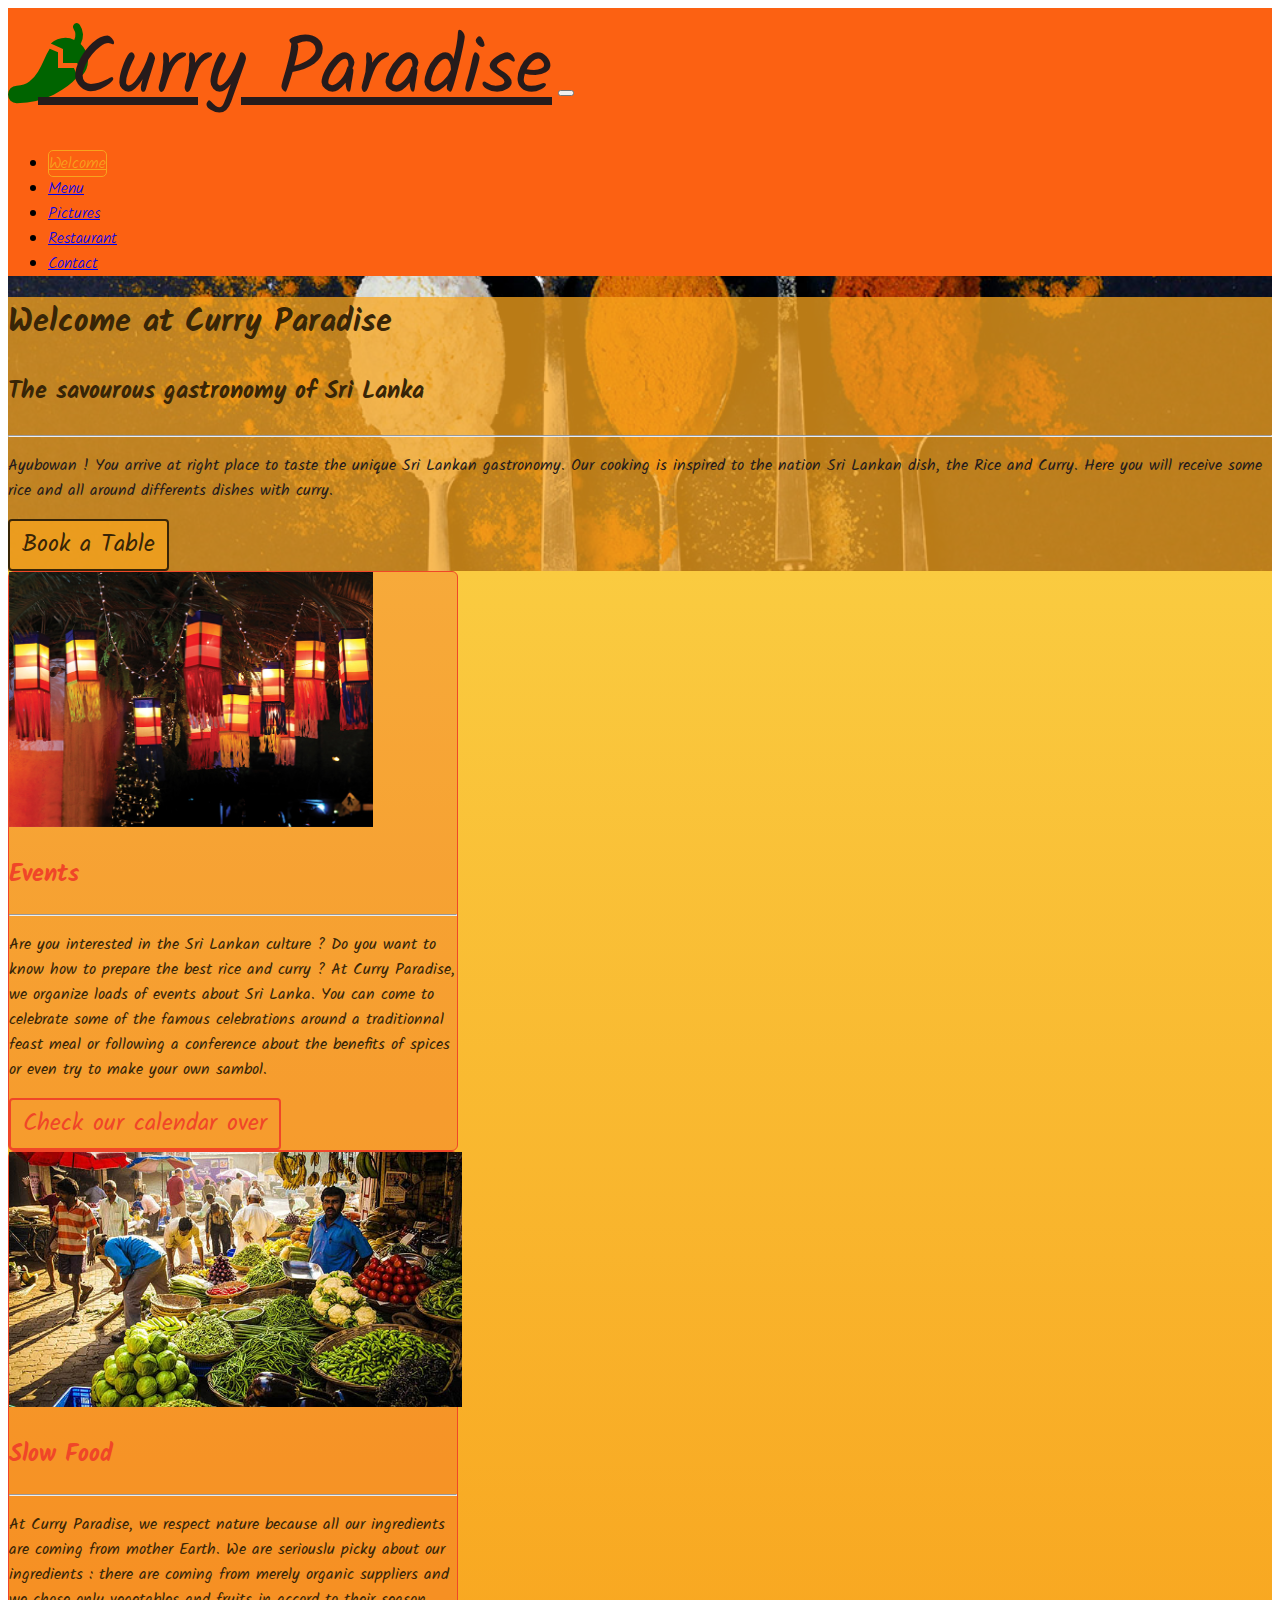
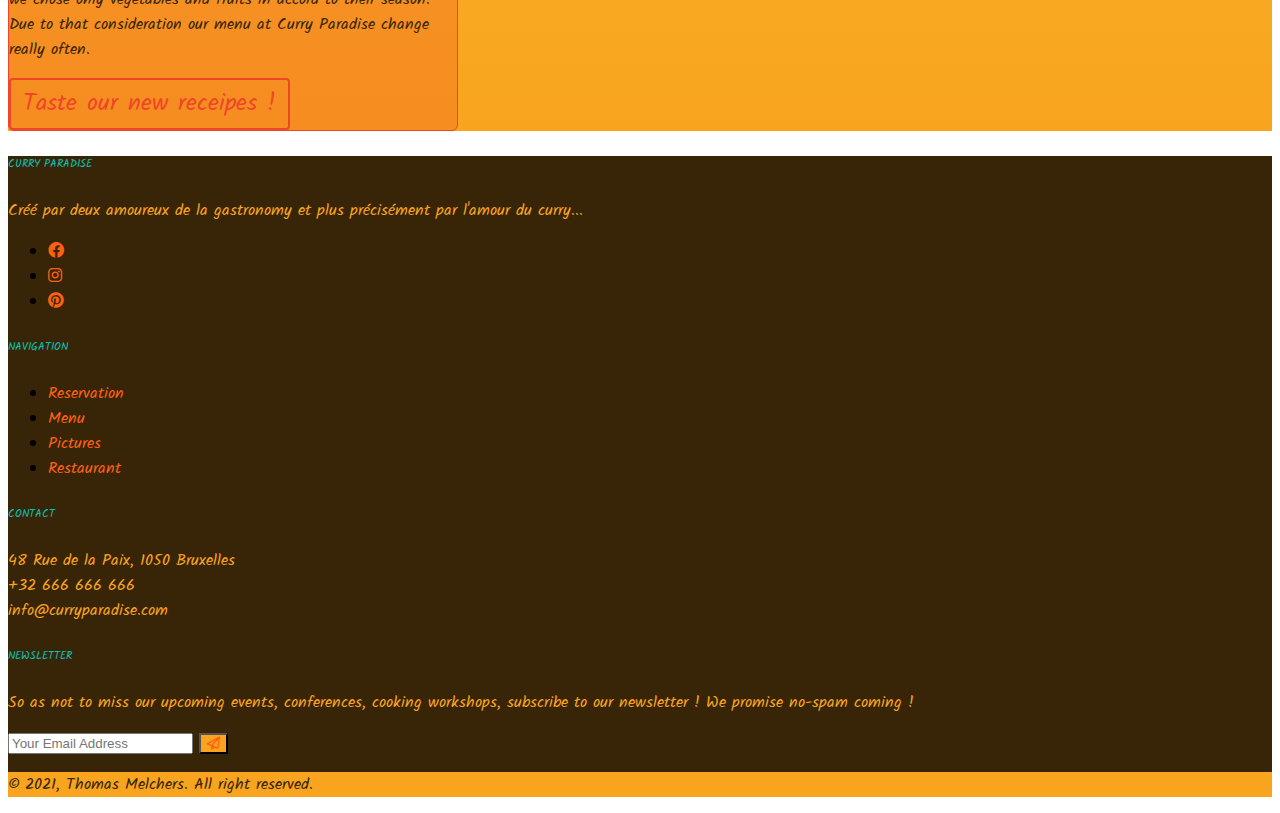
<file: index.html>
<!DOCTYPE html>
<html lang="en">
<head>
    <meta charset="UTF-8">
    <meta http-equiv="X-UA-Compatible" content="IE=edge">
    <meta name="viewport" content="width=device-width, initial-scale=1.0">
    <meta name="description" content="Curry Paradise restaurant">

    <!-- Style CSS -->
    <link rel="stylesheet" href="style.css">
    <link rel="stylesheet" href="css/index.css">

    <!-- Font Awesome -->
    <link rel="stylesheet" href="https://cdnjs.cloudflare.com/ajax/libs/font-awesome/6.0.0-beta2/css/all.min.css">

    <!-- liens bootstrap -->
    <link href="https://cdn.jsdelivr.net/npm/bootstrap@5.1.2/dist/css/bootstrap.min.css" rel="stylesheet" integrity="sha384-uWxY/CJNBR+1zjPWmfnSnVxwRheevXITnMqoEIeG1LJrdI0GlVs/9cVSyPYXdcSF" crossorigin="anonymous">
    <title> Welcome At Curry Paradise</title>
</head>
<body>
<div class="containerimage pt-5 pb-5">
    <!-- NAVIGATION BAR -->
    <nav class="navbar navbar-expand-sm navbar-light sticky-top bgNav">
        <div class="container-fluid">
        <a href="index.html" class="navbar-brand ps-5" id="couleurLogo"><i class="fas fa-pepper-hot pe-1"></i>
            Curry Paradise</a>
        <button class="navbar-toggler" type="button" data-bs-toggle="collapse" data-bs-target="#toggleMobileMenu" aria-controls="toggleMobileMenu" aria-expanded="false" aria-label="Toggle navigation">
            <span class="navbar-toggler-icon"></span>
        </button>
        <div class="collapse navbar-collapse pe-5" id="toggleMobileMenu">
            <ul class="navbar-nav ms-auto text-center">
                <li>
                    <a class="nav-link active" aria-current="page" href="index.html">Welcome</a>
                </li>
                <li>
                    <a class="nav-link nav-link-color" href="menu.html">Menu</a>
                </li>
                <li>
                    <a class="nav-link" href="pictures.html">Pictures</a>
                </li>
                <li>
                    <a class="nav-link" href="restaurant.html">Restaurant</a>
                </li>
                <li>
                    <a class="nav-link" href="contact.html">Contact</a>
                </li>
            </ul>
        </div>
        </div>
    </nav>

    <!-- JUMBOTRON -->
    <div class="container-fluid mt-5" >
        <div class="row justify-content-lg-center">
        <div class="col-lg-10">
            <div class="h-100 p-5 border-0 rounded-3 bgJumbo">
                <h1 class="display-4">Welcome at Curry Paradise</h1>
                <p class="underTitle">The savourous gastronomy of Sri Lanka</p>
                    <hr class="my-4">
                <p class="jumbotronP">Ayubowan ! You arrive at right place to taste the unique Sri Lankan gastronomy. Our cooking is inspired to the nation Sri Lankan dish, the Rice and Curry. Here you will receive some rice and all around differents dishes with curry.</p>
                <button class="bouttonJumbotron" type="button">Book a Table</button>
            </div>
        </div>
        </div>
    </div>
</div> <!-- div container image -->
    <!-- CARDS CONTAINER & CARDS-->
    <div class="container-fluid mycontainer pt-5 pb-5">
        <div class="row justify-content-center justify-content-lg-around">
            <!-- CARD 1 -->
            <div class="card shadow order-1 m-2" id="carte">
                <img src="images/eventsCard.jpg" class="card-img-top pt-3" alt="events at Curry Paradise" style="height: 255px;">
                <div class="card-body">
                    <h2 class="display-3">Events</h2>
                    <hr class="my-4">
                  <p class="card-text">Are you interested in the Sri Lankan culture ? Do you want to know how to prepare the best rice and curry ? At Curry Paradise, we organize loads of events about Sri Lanka. You can come to celebrate some of the famous celebrations around a traditionnal feast meal or following a conference about the benefits of spices or even try to make your own sambol.</p>
                  <button class="boutonCard" type="button">Check our calendar over</button>
                </div>
            </div>
            <!-- CARD 2 -->
            <div class="card shadow order-2 m-2" id="carte">
                <img src="images/slowFoodCard.jpg" class="card-img-top pt-3" alt="slow food market" style="height: 255px;">
                <div class="card-body">
                    <h2 class="display-3">Slow Food</h2>
                    <hr class="my-4">
                    <p class="card-text">At Curry Paradise, we respect nature because all our ingredients are coming from mother Earth. We are seriouslu picky about our ingredients : there are coming from merely organic suppliers and we chose only vegetables and fruits in accord to their season. Due to that consideration our menu at Curry Paradise change really often.</p>
                    <button class="boutonCard" type="button"><a href="menu.html" class="linkStyle">Taste our new receipes !</a> </button>
                </div>
            </div>

        </div>
    </div>

    <!-- FOOTER -->
    <footer class="py-4" id="bgFooter">
        <div class="container">
            <div class="row justify-content-around">
                <div class="col-lg-4 md-5 lg-0">
                    <h6 class="footerTitle">Curry Paradise</h6>
                    <p class="footerP"> Créé par deux amoureux de la gastronomy et plus précisément par l'amour du curry...
                    </p>
                    <ul class="list-inline">
                        <li class="list-inline-item">
                            <a class="socialNetworkBouton" href="" title="Facebook"><i class="fab fa-facebook boutonSize"></i></a>
                        </li>
                        <li class="list-inline-item">
                            <a class="socialNetworkBouton" href="" title="Instagram"><i class="fab fa-instagram"></i></a>
                        </li>
                        <li class="list-inline-item">
                            <a class="socialNetworkBouton" href="" title="Pinterest"><i class="fab fa-pinterest"></i></a>
                        </li>
                    </ul>
                </div>
                <div class="col-lg-2 col-md-6 lg-0">
                    <h6 class="footerTitle">Navigation</h6>
                    <ul class="list-unstyled">
                        <li><a class="footerLinks" href="reservation.html">Reservation</a></li>
                        <li><a class="footerLinks" href="menu.html">Menu</a></li>
                        <li><a class="footerLinks" href="pictures.html">Pictures</a></li>
                        <li><a class="footerLinks" href="restaurant.html">Restaurant</a></li>
                    </ul>
                </div>
                
                <div class="col-lg-2 col-md-6 lg-0">
                    <h6 class="footerTitle">Contact</h6>
                    <p class="footerP">48 Rue de la Paix, 1050 Bruxelles <br>
                        +32 666 666 666 <br>
                        info@curryparadise.com</p>
                </div>

                <div class="col-lg-4">
                    <h6 class="footerTitle">Newsletter</h6>
                    <p class="footerP">So as not to miss our upcoming events, conferences, cooking workshops, subscribe to our newsletter ! We promise no-spam coming !</p>
                    <form action="post" id="newsletter-form">
                        <div class="input-group mb-3">
                            <input class="form-control" type="email" placeholder="Your Email Address">
                            <button class="btn btn-outline-light" type="submit"><i class="far fa-paper-plane text-lg"></i></button>
                        </div>
                    </form>
                </div>
            </div>
        </div>

        <!-- COPYRIGHT -->
        <div class="copyright py-2">
            <div class="container">
                <div class="row align-items-center">
                    <div class="col-md-6">
                        <p class="copyrightP">&copy; 2021, Thomas Melchers. All right reserved.</p> 
                    </div>
                </div>
            </div>
            

        </div>
    </footer>


    <script src="https://cdn.jsdelivr.net/npm/@popperjs/core@2.10.2/dist/umd/popper.min.js" integrity="sha384-7+zCNj/IqJ95wo16oMtfsKbZ9ccEh31eOz1HGyDuCQ6wgnyJNSYdrPa03rtR1zdB" crossorigin="anonymous"></script>
    <script src="https://cdn.jsdelivr.net/npm/bootstrap@5.1.2/dist/js/bootstrap.min.js" integrity="sha384-PsUw7Xwds7x08Ew3exXhqzbhuEYmA2xnwc8BuD6SEr+UmEHlX8/MCltYEodzWA4u" crossorigin="anonymous"></script>
</body>
</html>
</file>
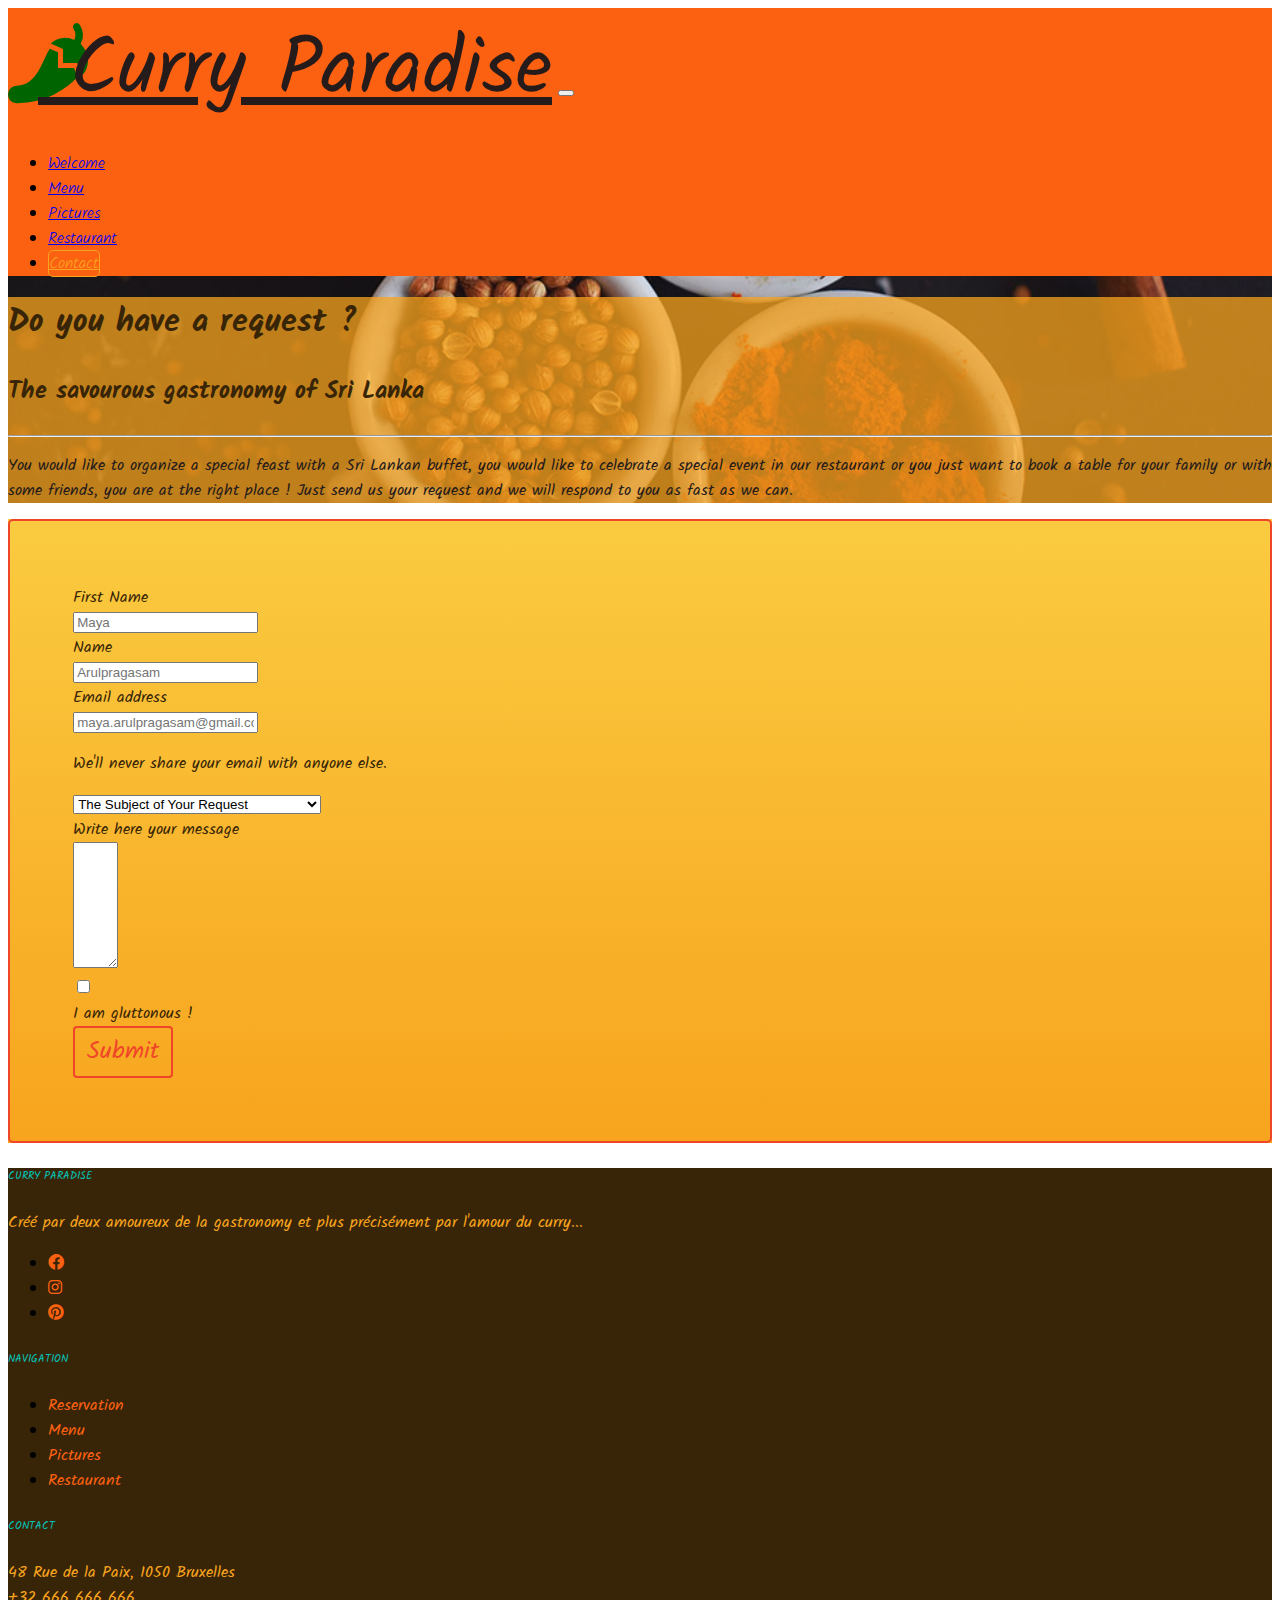
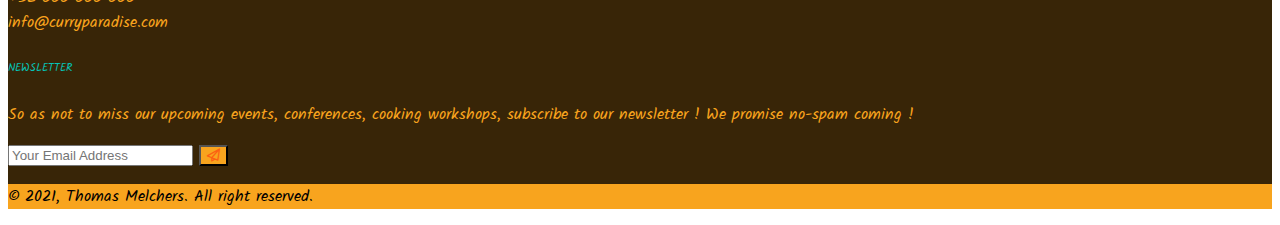
<file: contact.html>
<!DOCTYPE html>
<html lang="en">
<head>
    <meta charset="UTF-8">
    <meta http-equiv="X-UA-Compatible" content="IE=edge">
    <meta name="viewport" content="width=device-width, initial-scale=1.0">
    <meta name="description" content="Contact Curry Paradise restaurant">

      <!-- Style CSS -->
      <link rel="stylesheet" href="style.css">
      <link rel="stylesheet" href="css/contact.css">

      <!-- Font Awesome -->
      <link rel="stylesheet" href="https://cdnjs.cloudflare.com/ajax/libs/font-awesome/6.0.0-beta2/css/all.min.css">
  
      <!-- liens bootstrap -->
      <link href="https://cdn.jsdelivr.net/npm/bootstrap@5.1.2/dist/css/bootstrap.min.css" rel="stylesheet" integrity="sha384-uWxY/CJNBR+1zjPWmfnSnVxwRheevXITnMqoEIeG1LJrdI0GlVs/9cVSyPYXdcSF" crossorigin="anonymous">
      <title>Contact</title>
  </head>
  <body>
      <div class="containerImageContact pt-5 pb-5">
          <!-- NAVIGATION BAR -->
          <nav class="navbar navbar-expand-sm navbar-light sticky-top bgNav">
              <div class="container-fluid">
              <a href="index.html" class="navbar-brand ps-5" id="couleurLogo"><i class="fas fa-pepper-hot pe-1"></i>
                  Curry Paradise</a>
              <button class="navbar-toggler" type="button" data-bs-toggle="collapse" data-bs-target="#toggleMobileMenu" aria-controls="toggleMobileMenu" aria-expanded="false" aria-label="Toggle navigation">
                  <span class="navbar-toggler-icon"></span>
              </button>
              <div class="collapse navbar-collapse pe-5" id="toggleMobileMenu">
                  <ul class="navbar-nav ms-auto text-center">
                      <li>
                          <a class="nav-link" aria-current="page" href="index.html">Welcome</a>
                      </li>
                      <li>
                          <a class="nav-link" href="menu.html">Menu</a>
                      </li>
                      <li>
                          <a class="nav-link" href="pictures.html">Pictures</a>
                      </li>
                      <li>
                          <a class="nav-link" href="restaurant.html">Restaurant</a>
                      </li>
                      <li>
                          <a class="nav-link active" href="contact.html">Contact</a>
                      </li>
                  </ul>
              </div>
              </div>
          </nav>

<!-- JUMBOTRON -->
            <div class="container-fluid mt-5" >
                <div class="row justify-content-lg-center">
                    <div class="col-lg-10">
                        <div class="h-100 p-5 border-0 rounded-3 bgJumbo">
                            <h1 class="display-4">Do you have a request ?</h1>
                            <p class="underTitle">The savourous gastronomy of Sri Lanka</p>
                            <hr class="my-4">
                            <p class="jumbotronP">You would like to organize a special feast with a Sri Lankan buffet, you would like to celebrate a special event in our restaurant or you just want to book a table for your family or with some friends, you are at the right place ! Just send us your request and we will respond to you as fast as we can.</p>
                        </div>
                    </div>
                </div>
            </div>
        </div> <!-- div container image -->
  
      <!---------------------------------------------------- FORM ---------------------------------------------->

        <section class="container-fluid mycontainer pt-5 pb-5">
            <div class="container">
                <div class="row justify-content-lg-center">
                    <div class="col-lg-8">
                        <form method="post" action=".php" class="formStyle shadow">
                            <div class="mb-3">
                                <label for="firstName" class="form-label"><p class="fontForm">First Name</p></label>
                                <input type="text" class="form-control" id="firstName" placeholder="Maya" required>
                            </div>
                            <div class="mb-3">
                                <label for="Name" class="form-label"><p class="fontForm">Name</p></label>
                                <input type="text" class="form-control" id="Name" placeholder="Arulpragasam" required>
                            </div>
                            
                            <div class="mb-3">
                            <label for="exampleInputEmail1" class="form-label"><p class="fontForm">Email address</p></label>
                            <input type="email" class="form-control" id="exampleInputEmail1" aria-describedby="emailHelp" placeholder="maya.arulpragasam@gmail.com" required>
                            <div id="emailHelp" class="form-text"><p class="formText">We'll never share your email with anyone else.</p></div>
                            </div>
                            
                            <select class="form-select mb-3" aria-label="Default select example" class="form-control" required>
                                <option selected><p class="fontForm">The Subject of Your Request</p> </option>
                                <option value="1">Booking Table</option>
                                <option value="2">Special Event Organization</option>
                                <option value="3">Buffet Organization</option>
                                <option value="4">Question About The Products We Use</option>
                                <option value="5">Other Request</option>
                              </select>
                            
                            <div class="mb-3">
                                <label for="Textarea" class="form-label"><p class="fontForm">Write here your message</p></label>
                                <textarea class="form-control" id="Textarea" rows="8" cols="3" class="form-control" required></textarea>
                            </div>

                            <div class="mb-3 form-check">
                            <input type="checkbox" class="form-check-input" id="exampleCheck1">
                            <label class="form-check-label" for="exampleCheck1"><p class="fontForm">I am gluttonous ! </p></label>
                            </div>

                            <button type="submit" class="bouton">Submit</button>
                        </form>
                    </div>
                </div>
            </div>
        </section>
      <!---------------------------------------------------- FOOTER -------------------------------------------->
      <footer class="py-4" id="bgFooter">
          <div class="container">
              <div class="row justify-content-around">
                  <div class="col-lg-4 md-5 lg-0">
                      <h6 class="footerTitle">Curry Paradise</h6>
                      <p class="footerP"> Créé par deux amoureux de la gastronomy et plus précisément par l'amour du curry...
                      </p>
                      <ul class="list-inline">
                          <li class="list-inline-item">
                              <a class="socialNetworkBouton" href="" title="Facebook"><i class="fab fa-facebook boutonSize"></i></a>
                          </li>
                          <li class="list-inline-item">
                              <a class="socialNetworkBouton" href="" title="Instagram"><i class="fab fa-instagram"></i></a>
                          </li>
                          <li class="list-inline-item">
                              <a class="socialNetworkBouton" href="" title="Pinterest"><i class="fab fa-pinterest"></i></a>
                          </li>
                      </ul>
                  </div>
                  <div class="col-lg-2 col-md-6 lg-0">
                      <h6 class="footerTitle">Navigation</h6>
                      <ul class="list-unstyled">
                          <li><a class="footerLinks" href="reservation.html">Reservation</a></li>
                          <li><a class="footerLinks" href="menu.html">Menu</a></li>
                          <li><a class="footerLinks" href="pictures.html">Pictures</a></li>
                          <li><a class="footerLinks" href="restaurant.html">Restaurant</a></li>
                      </ul>
                  </div>
                  
                  <div class="col-lg-2 col-md-6 lg-0">
                      <h6 class="footerTitle">Contact</h6>
                      <p class="footerP">48 Rue de la Paix, 1050 Bruxelles <br>
                        +32 666 666 666 <br>
                        info@curryparadise.com</p>
                  </div>
  
                  <div class="col-lg-4">
                      <h6 class="footerTitle">Newsletter</h6>
                      <p class="footerP">So as not to miss our upcoming events, conferences, cooking workshops, subscribe to our newsletter ! We promise no-spam coming !</p>
                      <form action="#" id="newsletter-form">
                          <div class="input-group mb-3">
                              <input class="form-control" type="email" placeholder="Your Email Address">
                              <button class="btn btn-outline-light" type="submit"><i class="far fa-paper-plane text-lg"></i></button>
                          </div>
                      </form>
                  </div>
              </div>
          </div>
  
          <!-- COPYRIGHT -->
          <div class="copyright py-2">
              <div class="container">
                  <div class="row align-items-center">
                      <div class="col-md-6">
                          <p class="copyrightP">&copy; 2021, Thomas Melchers. All right reserved.</p> 
                      </div>
                  </div>
              </div>
              
  
          </div>
      </footer>
  
  
      <script src="https://cdn.jsdelivr.net/npm/@popperjs/core@2.10.2/dist/umd/popper.min.js" integrity="sha384-7+zCNj/IqJ95wo16oMtfsKbZ9ccEh31eOz1HGyDuCQ6wgnyJNSYdrPa03rtR1zdB" crossorigin="anonymous"></script>
      <script src="https://cdn.jsdelivr.net/npm/bootstrap@5.1.2/dist/js/bootstrap.min.js" integrity="sha384-PsUw7Xwds7x08Ew3exXhqzbhuEYmA2xnwc8BuD6SEr+UmEHlX8/MCltYEodzWA4u" crossorigin="anonymous"></script>
</body>
</html>
</file>
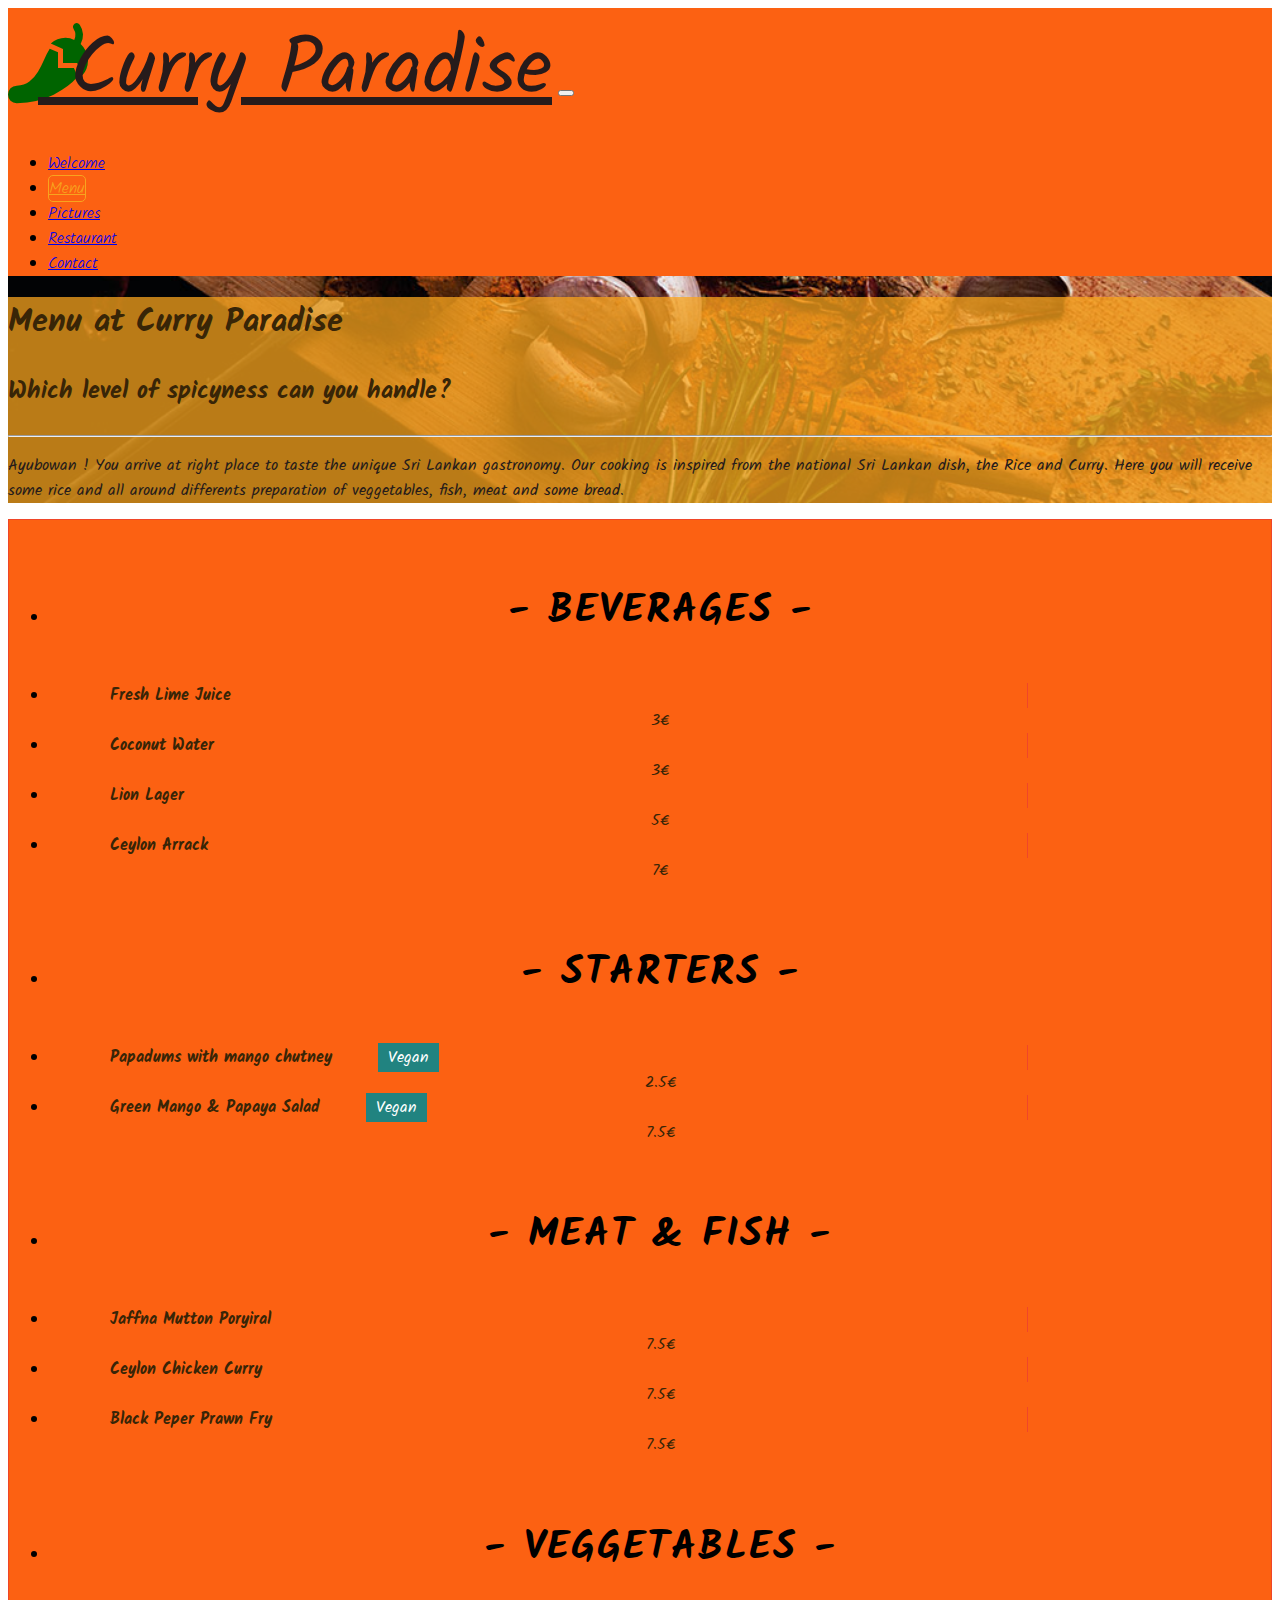
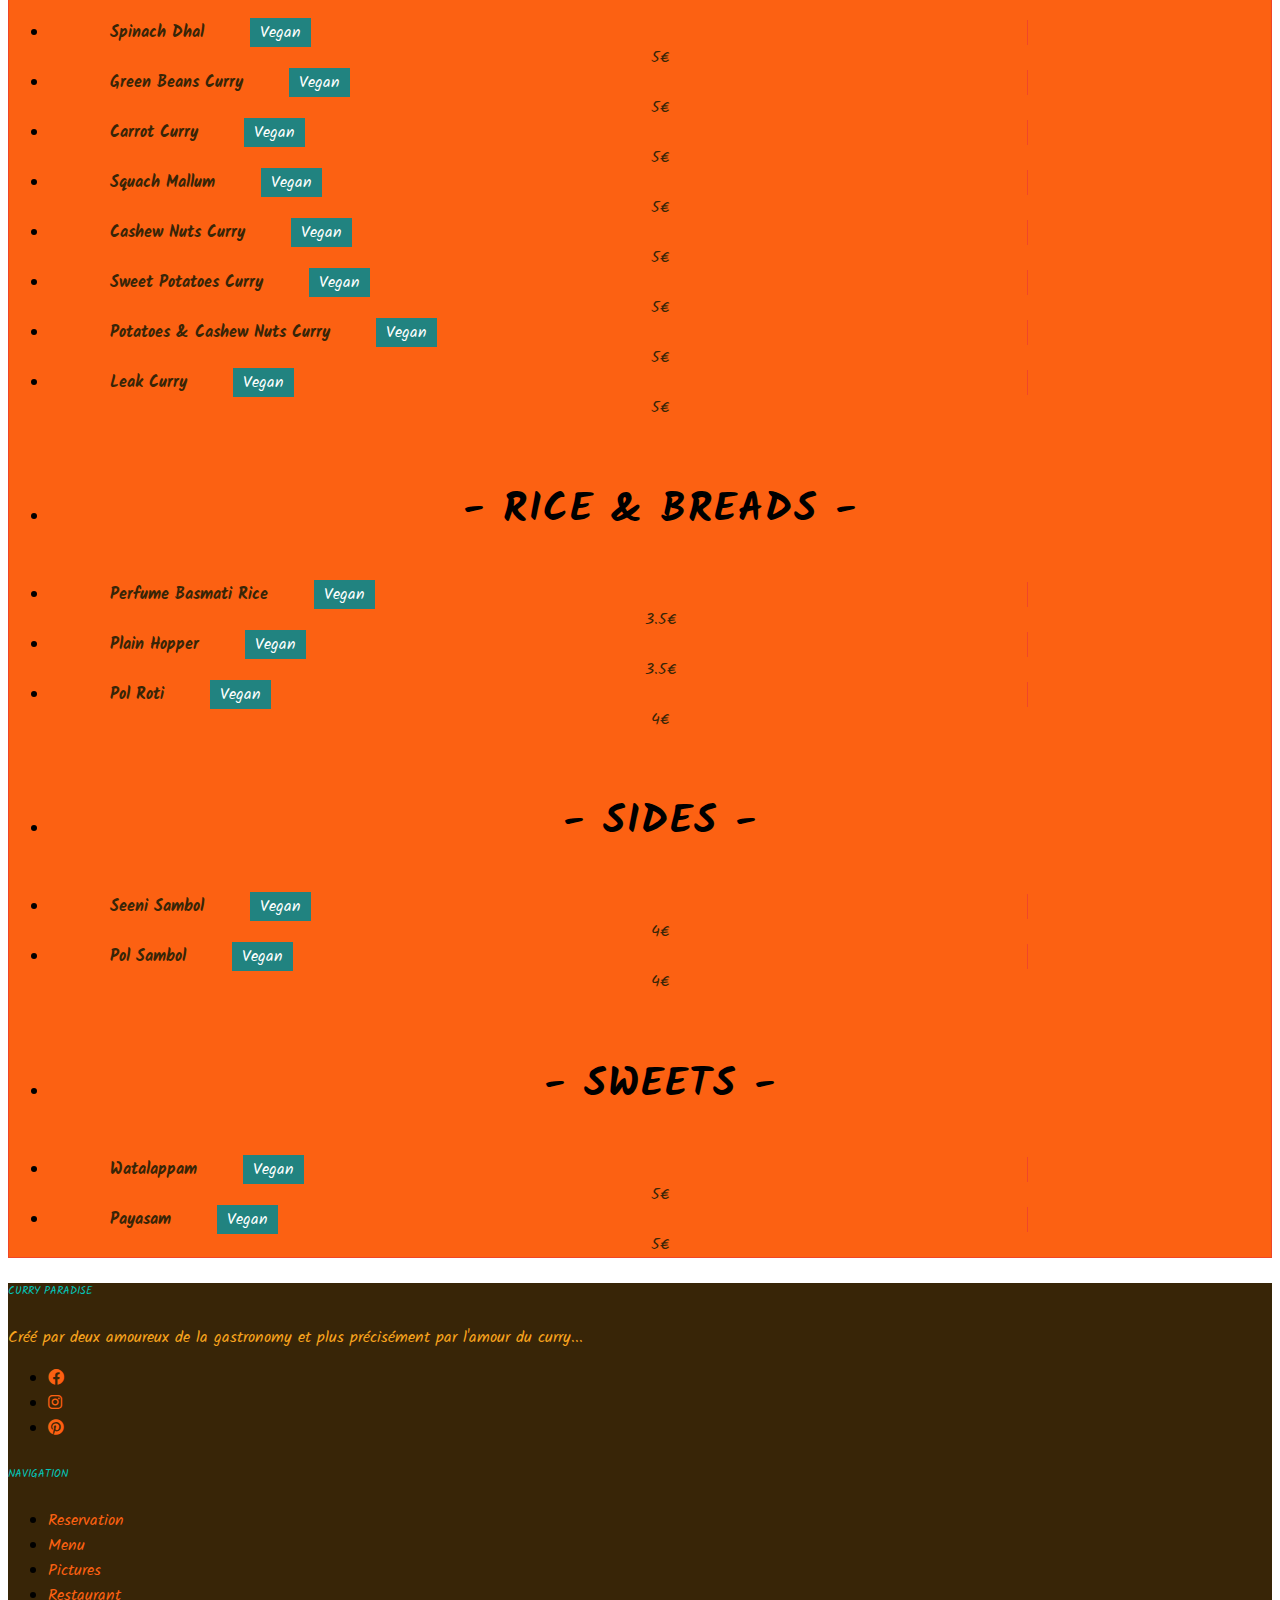
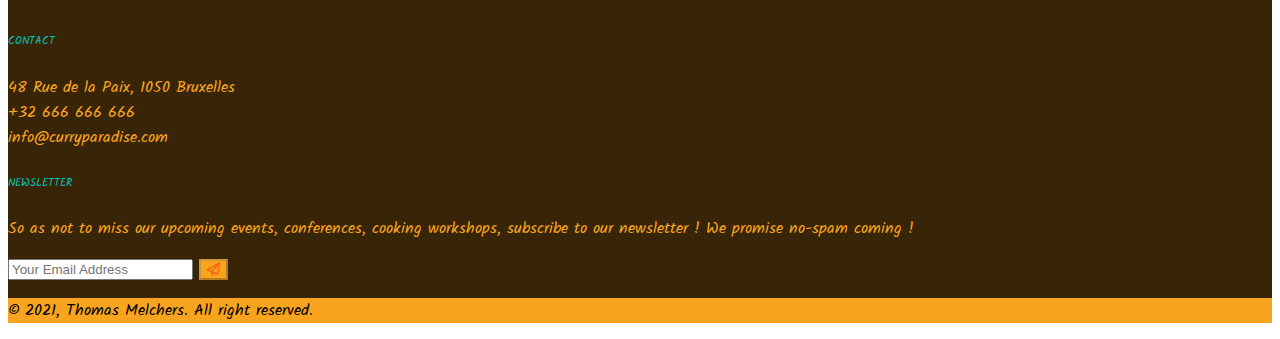
<file: menu.html>
<!DOCTYPE html>
<html lang="en">
<head>
    <meta charset="UTF-8">
    <meta http-equiv="X-UA-Compatible" content="IE=edge">
    <meta name="viewport" content="width=device-width, initial-scale=1.0">
    <meta name="description" content="Menu Curry Paradise restaurant">
    
    <!-- Style CSS -->
    <link rel="stylesheet" href="style.css">
    <link rel="stylesheet" href="css/menu.css">

    <!-- Font Awesome -->
    <link rel="stylesheet" href="https://cdnjs.cloudflare.com/ajax/libs/font-awesome/6.0.0-beta2/css/all.min.css">

    <!-- liens bootstrap -->
    <link href="https://cdn.jsdelivr.net/npm/bootstrap@5.1.2/dist/css/bootstrap.min.css" rel="stylesheet" integrity="sha384-uWxY/CJNBR+1zjPWmfnSnVxwRheevXITnMqoEIeG1LJrdI0GlVs/9cVSyPYXdcSF" crossorigin="anonymous">
    <title>Menu</title>
</head>
<body>
    <div class="containerImageMenu pt-5 pb-5">
        <!-- NAVIGATION BAR -->
        <nav class="navbar navbar-expand-sm navbar-light sticky-top bgNav">
            <div class="container-fluid">
            <a href="index.html" class="navbar-brand ps-5" id="couleurLogo"><i class="fas fa-pepper-hot pe-1"></i>
                Curry Paradise</a>
            <button class="navbar-toggler" type="button" data-bs-toggle="collapse" data-bs-target="#toggleMobileMenu" aria-controls="toggleMobileMenu" aria-expanded="false" aria-label="Toggle navigation">
                <span class="navbar-toggler-icon"></span>
            </button>
            <div class="collapse navbar-collapse pe-5" id="toggleMobileMenu">
                <ul class="navbar-nav ms-auto text-center">
                    <li>
                        <a class="nav-link" aria-current="page" href="index.html">Welcome</a>
                    </li>
                    <li>
                        <a class="nav-link active" href="menu.html">Menu</a>
                    </li>
                    <li>
                        <a class="nav-link" href="pictures.html">Pictures</a>
                    </li>
                    <li>
                        <a class="nav-link" href="restaurant.html">Restaurant</a>
                    </li>
                    <li>
                        <a class="nav-link" href="contact.html">Contact</a>
                    </li>
                </ul>
            </div>
            </div>
        </nav>
    
        <!-- JUMBOTRON -->
        <div class="container-fluid mt-5" >
            <div class="row justify-content-lg-center">
            <div class="col-lg-10">
                <div class="h-100 p-5 border-0 rounded-3 bgJumbo">
                    <h1 class="display-4">Menu at Curry Paradise</h1>
                    <p class="underTitle">Which level of spicyness can you handle?</p>
                        <hr class="my-4">
                    <p class="jumbotronP">Ayubowan ! You arrive at right place to taste the unique Sri Lankan gastronomy. Our cooking is inspired from the national Sri Lankan dish, the Rice and Curry. Here you will receive some rice and all around differents preparation of veggetables, fish, meat and some bread.</p>
                </div>
            </div>
            </div>
        </div>
    </div> <!-- div container image -->

    <div class="countainer-fluid mycontainer pt-5 pb-5">

        <div class="row justify-content-center ">
            <div class="col-lg-8 ">
                <ul class="list-group">
                    <li class="list-group-item bg-warning">
                      <h3 class="textTitle">- BEVERAGES -</h3>
                    </li>
                        <li class="list-group-item d-flex justify-content-between bg-transparent pt-3 pb-3">
                            <div class="col-lg-10 colonneMenu">Fresh Lime Juice</div>
                            <div class="col-lg-2 colonnePrix">3€</div>
                        </li>
                        <li class="list-group-item d-flex justify-content-between align-items-center bg-transparent pt-3 pb-3">
                            <div class="col-lg-10 colonneMenu ">Coconut Water</div>
                            <div class="col-lg-2 colonnePrix">3€</div>
                        </li>
                        <li class="list-group-item d-flex justify-content-between align-items-center bg-transparent pt-3 pb-3">
                            <div class="col-lg-10 colonneMenu">Lion Lager</div>
                            <div class="col-lg-2 colonnePrix">5€</div>
                        </li>
                        <li class="list-group-item d-flex justify-content-between align-items-center bg-transparent pt-3 pb-3">
                            <div class="col-lg-10 colonneMenu">Ceylon Arrack</div>
                            <div class="col-lg-2 colonnePrix">7€</div>
                        </li>
                    <li class="list-group-item bg-warning">
                        <h3 class="textTitle">- STARTERS -</h3>
                    </li>
                        <li class="list-group-item d-flex justify-content-between align-items-center bg-transparent pt-3 pb-3">
                            <div class="col-lg-10 colonneMenu">Papadums with mango chutney<span class="veganBadge rounded-pill">Vegan</span></div>
                            <div class="col-lg-2 colonnePrix">2.5€</div>
                        </li>
                        <li class="list-group-item d-flex justify-content-between align-items-center bg-transparent pt-3 pb-3">
                            <div class="col-lg-10 colonneMenu">Green Mango & Papaya Salad<span class="veganBadge rounded-pill">Vegan</span></div>
                            <div class="col-lg-2 colonnePrix">7.5€</div>
                        </li>
                    <li class="list-group-item bg-warning">
                        <h3 class="textTitle">- MEAT & FISH -</h3>
                    </li>
                        <li class="list-group-item d-flex justify-content-between align-items-center bg-transparent pt-3 pb-3">
                            <div class="col-lg-10 colonneMenu">Jaffna Mutton Poryiral</div>
                            <div class="col-lg-2 colonnePrix">7.5€</div>
                        </li>
                        <li class="list-group-item d-flex justify-content-between align-items-center bg-transparent pt-3 pb-3">
                            <div class="col-lg-10 colonneMenu">Ceylon Chicken Curry</div>
                            <div class="col-lg-2 colonnePrix">7.5€</div>
                        </li>
                        <li class="list-group-item d-flex justify-content-between align-items-center bg-transparent pt-3 pb-3">
                            <div class="col-lg-10 colonneMenu">Black Peper Prawn Fry</div>
                            <div class="col-lg-2 colonnePrix">7.5€</div>
                        </li>
                    <li class="list-group-item bg-warning">
                        <h3 class="textTitle">- VEGGETABLES -</h3>
                    </li>
                        <li class="list-group-item d-flex justify-content-between align-items-center bg-transparent pt-3 pb-3">
                            <div class="col-lg-10 colonneMenu">Spinach Dhal<span class="veganBadge rounded-pill">Vegan</span></div>
                            <div class="col-lg-2 colonnePrix">5€</div>
                        </li>
                        <li class="list-group-item d-flex justify-content-between align-items-center bg-transparent pt-3 pb-3">
                            <div class="col-lg-10 colonneMenu">Green Beans Curry<span class="veganBadge rounded-pill">Vegan</span></div>
                            <div class="col-lg-2 colonnePrix">5€</div>
                        </li>
                        <li class="list-group-item d-flex justify-content-between align-items-center bg-transparent pt-3 pb-3">
                            <div class="col-lg-10 colonneMenu">Carrot Curry<span class="veganBadge rounded-pill">Vegan</span></div>
                            <div class="col-lg-2 colonnePrix">5€</div>
                        </li>
                        <li class="list-group-item d-flex justify-content-between align-items-center bg-transparent pt-3 pb-3">
                            <div class="col-lg-10 colonneMenu">Squach Mallum<span class="veganBadge rounded-pill">Vegan</span></div>
                            <div class="col-lg-2 colonnePrix">5€</div>
                        </li>
                        <li class="list-group-item d-flex justify-content-between align-items-center bg-transparent pt-3 pb-3">
                            <div class="col-lg-10 colonneMenu">Cashew Nuts Curry<span class="veganBadge rounded-pill">Vegan</span></div>
                            <div class="col-lg-2 colonnePrix">5€</div>
                        </li>
                        <li class="list-group-item d-flex justify-content-between align-items-center bg-transparent pt-3 pb-3">
                            <div class="col-lg-10 colonneMenu">Sweet Potatoes Curry<span class="veganBadge rounded-pill">Vegan</span></div>
                            <div class="col-lg-2 colonnePrix">5€</div>
                        </li>
                        <li class="list-group-item d-flex justify-content-between align-items-center bg-transparent pt-3 pb-3">
                            <div class="col-lg-10 colonneMenu">Potatoes & Cashew Nuts Curry<span class="veganBadge rounded-pill">Vegan</span></div>
                            <div class="col-lg-2 colonnePrix">5€</div>
                        </li>
                        <li class="list-group-item d-flex justify-content-between align-items-center bg-transparent pt-3 pb-3">
                            <div class="col-lg-10 colonneMenu">Leak Curry<span class="veganBadge rounded-pill">Vegan</span></div>
                            <div class="col-lg-2 colonnePrix">5€</div>
                        </li>
                    <li class="list-group-item bg-warning">
                        <h3 class="textTitle">- RICE & BREADS -</h3>
                    </li>
                        <li class="list-group-item d-flex justify-content-between align-items-center bg-transparent pt-3 pb-3">
                            <div class="col-lg-10 colonneMenu">Perfume Basmati Rice<span class="veganBadge rounded-pill">Vegan</span></div>
                            <div class="col-lg-2 colonnePrix">3.5€</div>
                        </li>
                        <li class="list-group-item d-flex justify-content-between align-items-center bg-transparent pt-3 pb-3">
                            <div class="col-lg-10 colonneMenu">Plain Hopper<span class="veganBadge rounded-pill">Vegan</span></div>
                            <div class="col-lg-2 colonnePrix">3.5€</div>
                        </li>
                        <li class="list-group-item d-flex justify-content-between align-items-center bg-transparent pt-3 pb-3">
                            <div class="col-lg-10 colonneMenu">Pol Roti<span class="veganBadge rounded-pill">Vegan</span></div>
                            <div class="col-lg-2 colonnePrix">4€</div>
                     </li>
                    <li class="list-group-item bg-warning">
                        <h3 class="textTitle">- SIDES -</h3>
                    </li>
                        <li class="list-group-item d-flex justify-content-between align-items-center bg-transparent pt-3 pb-3">
                            <div class="col-lg-10 colonneMenu">Seeni Sambol<span class="veganBadge rounded-pill">Vegan</span></div>
                            <div class="col-lg-2 colonnePrix">4€</div>
                        </li>
                        <li class="list-group-item d-flex justify-content-between align-items-center bg-transparent pt-3 pb-3">
                            <div class="col-lg-10 colonneMenu">Pol Sambol<span class="veganBadge rounded-pill">Vegan</span></div>
                            <div class="col-lg-2 colonnePrix">4€</div>
                        </li>
                    <li class="list-group-item bg-warning">
                        <h3 class="textTitle">- SWEETS -</h3>
                    </li>
                        <li class="list-group-item d-flex justify-content-between align-items-center bg-transparent pt-3 pb-3">
                            <div class="col-lg-10 colonneMenu">Watalappam<span class="veganBadge rounded-pill">Vegan</span></div>
                            <div class="col-lg-2 colonnePrix">5€</div>
                        </li>
                        <li class="list-group-item d-flex justify-content-between align-items-center bg-transparent pt-3 pb-3">
                            <div class="col-lg-10 colonneMenu">Payasam<span class="veganBadge rounded-pill">Vegan</span></div>
                            <div class="col-lg-2 colonnePrix">5€</div>
                        </li>
                  </ul>
            </div>
        </div>
    </div>

    <!-- FOOTER -->
    <footer class="py-4" id="bgFooter">
        <div class="container">
            <div class="row justify-content-around">
                <div class="col-lg-4 md-5 lg-0">
                    <h6 class="footerTitle">Curry Paradise</h6>
                    <p class="footerP"> Créé par deux amoureux de la gastronomy et plus précisément par l'amour du curry...
                    </p>
                    <ul class="list-inline">
                        <li class="list-inline-item">
                            <a class="socialNetworkBouton" href="#" title="Facebook"><i class="fab fa-facebook boutonSize"></i></a>
                        </li>
                        <li class="list-inline-item">
                            <a class="socialNetworkBouton" href="#" title="Instagram"><i class="fab fa-instagram"></i></a>
                        </li>
                        <li class="list-inline-item">
                            <a class="socialNetworkBouton" href="#" title="Pinterest"><i class="fab fa-pinterest"></i></a>
                        </li>
                    </ul>
                </div>
                <div class="col-lg-2 col-md-6 lg-0">
                    <h6 class="footerTitle">Navigation</h6>
                    <ul class="list-unstyled">
                        <li><a class="footerLinks" href="reservation.html">Reservation</a></li>
                        <li><a class="footerLinks" href="menu.html">Menu</a></li>
                        <li><a class="footerLinks" href="pictures.html">Pictures</a></li>
                        <li><a class="footerLinks" href="restaurant.html">Restaurant</a></li>
                    </ul>
                </div>
                
                <div class="col-lg-2 col-md-6 lg-0">
                    <h6 class="footerTitle">Contact</h6>
                    <p class="footerP">48 Rue de la Paix, 1050 Bruxelles <br>
                    +32 666 666 666 <br>
                    info@curryparadise.com</p>
                </div>

                <div class="col-lg-4">
                    <h6 class="footerTitle">Newsletter</h6>
                    <p class="footerP">So as not to miss our upcoming events, conferences, cooking workshops, subscribe to our newsletter ! We promise no-spam coming !</p>
                    <form action="#" id="newsletter-form">
                        <div class="input-group mb-3">
                            <input class="form-control" type="email" placeholder="Your Email Address">
                            <button class="btn btn-outline-light" type="submit" disabled><i class="far fa-paper-plane text-lg"></i></button>
                        </div>
                    </form>
                </div>
            </div>
        </div>

        <!-- COPYRIGHT -->
        <div class="copyright py-2">
            <div class="container">
                <div class="row align-items-center">
                    <div class="col-md-6">
                        <p class="copyrightP">&copy; 2021, Thomas Melchers. All right reserved.</p> 
                    </div>
                </div>
            </div>
            

        </div>
    </footer>


    <script src="https://cdn.jsdelivr.net/npm/@popperjs/core@2.10.2/dist/umd/popper.min.js" integrity="sha384-7+zCNj/IqJ95wo16oMtfsKbZ9ccEh31eOz1HGyDuCQ6wgnyJNSYdrPa03rtR1zdB" crossorigin="anonymous"></script>
    <script src="https://cdn.jsdelivr.net/npm/bootstrap@5.1.2/dist/js/bootstrap.min.js" integrity="sha384-PsUw7Xwds7x08Ew3exXhqzbhuEYmA2xnwc8BuD6SEr+UmEHlX8/MCltYEodzWA4u" crossorigin="anonymous"></script>
</body>
</html>
</file>
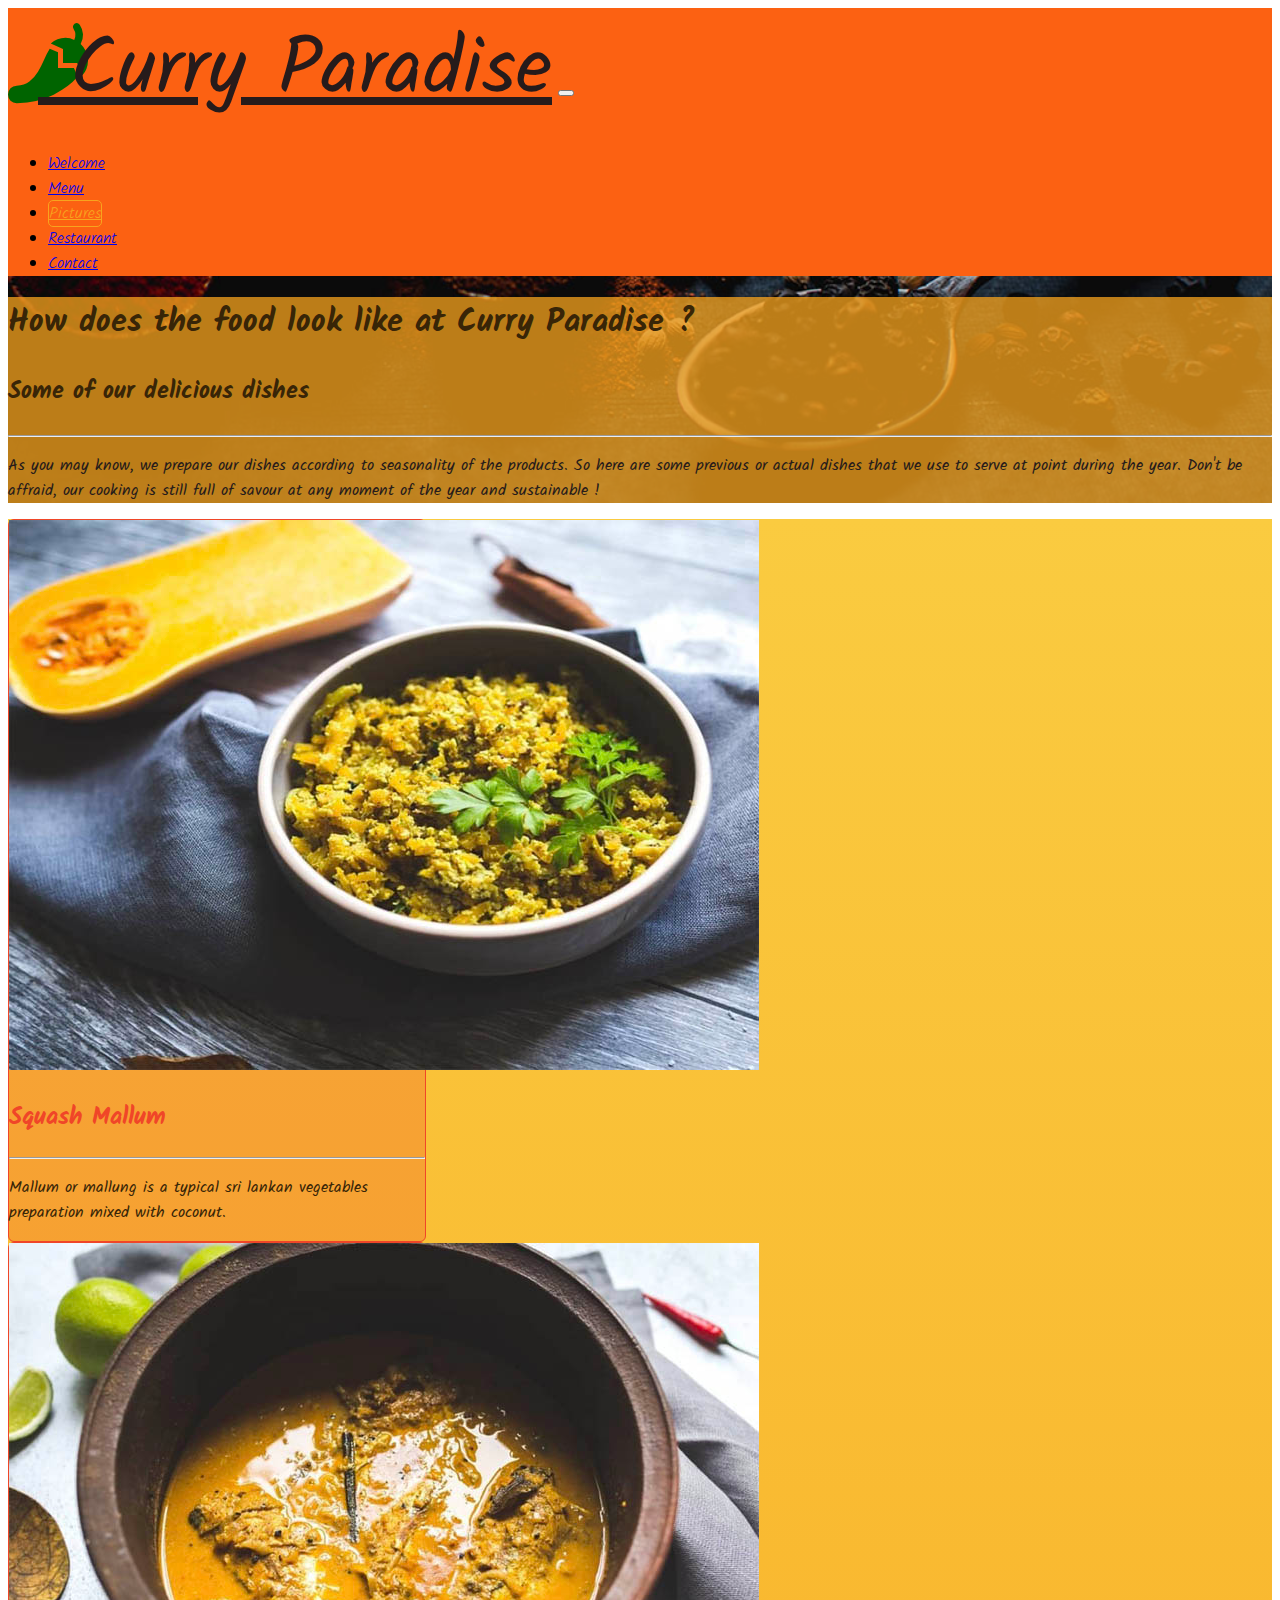
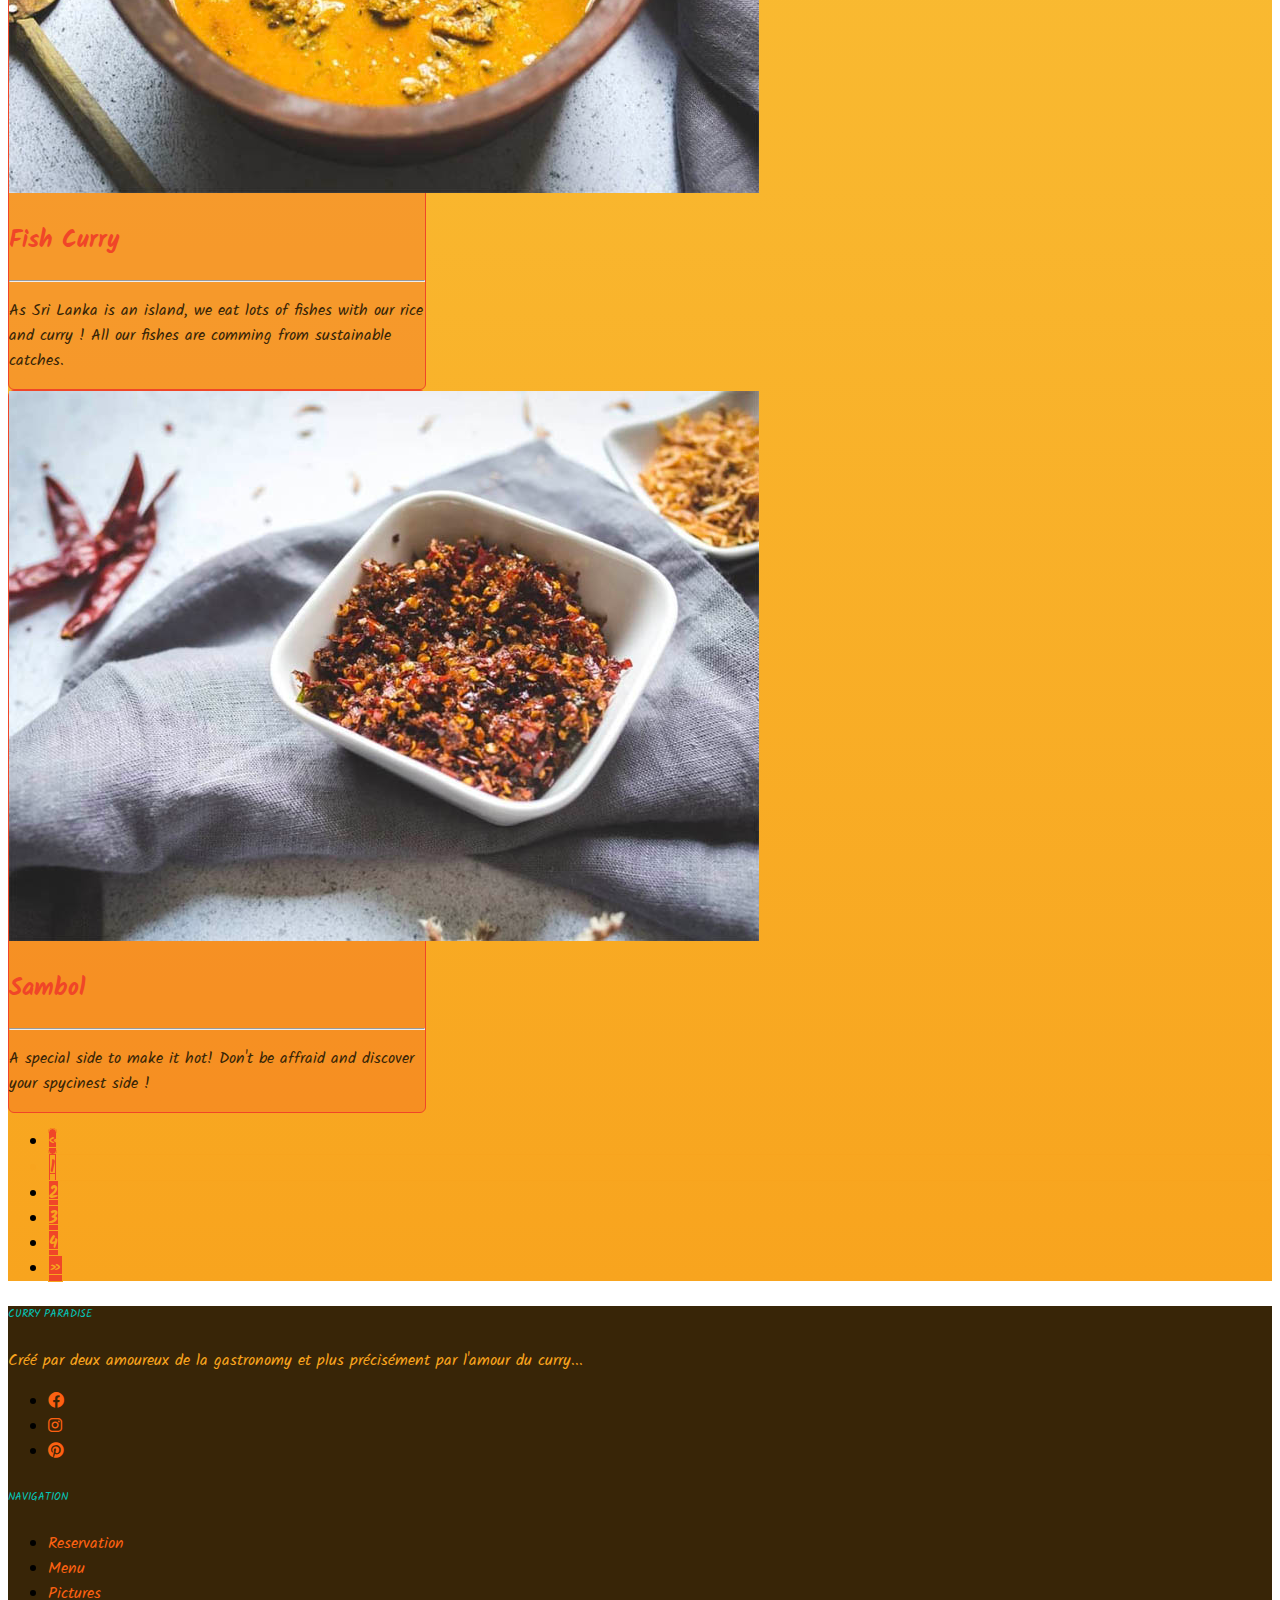
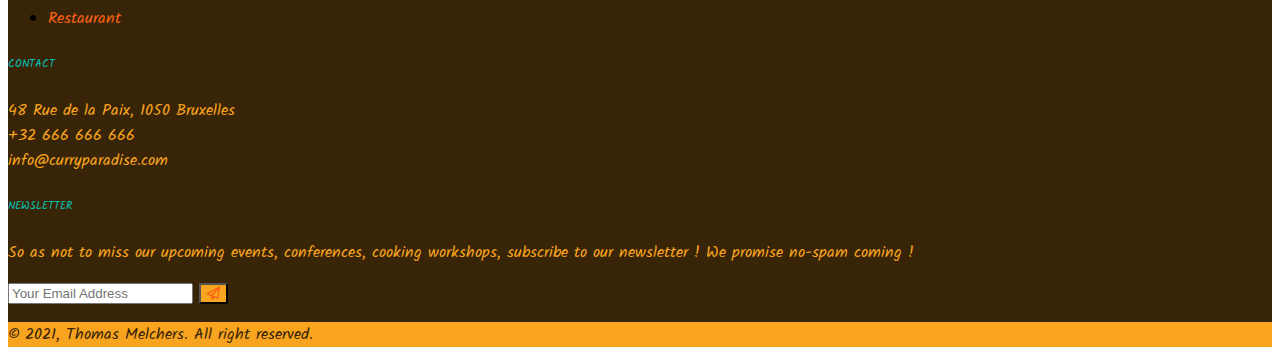
<file: pictures.html>
<!DOCTYPE html>
<html lang="en">
<head>
    <meta charset="UTF-8">
    <meta http-equiv="X-UA-Compatible" content="IE=edge">
    <meta name="viewport" content="width=device-width, initial-scale=1.0">
    <meta name="description" content="Pictures Curry Paradise restaurant">
    
    <!-- Style CSS -->
    <link rel="stylesheet" href="style.css">
    <link rel="stylesheet" href="css/pictures.css">

    <!-- Font Awesome -->
    <link rel="stylesheet" href="https://cdnjs.cloudflare.com/ajax/libs/font-awesome/6.0.0-beta2/css/all.min.css">

    <!-- liens bootstrap -->
    <link href="https://cdn.jsdelivr.net/npm/bootstrap@5.1.2/dist/css/bootstrap.min.css" rel="stylesheet" integrity="sha384-uWxY/CJNBR+1zjPWmfnSnVxwRheevXITnMqoEIeG1LJrdI0GlVs/9cVSyPYXdcSF" crossorigin="anonymous">
    <title>Pictures</title>
</head>
<body>
    <div class="containerImagePictures pt-5 pb-5">
        <!-- NAVIGATION BAR -->
        <nav class="navbar navbar-expand-sm navbar-light sticky-top bgNav">
            <div class="container-fluid">
            <a href="index.html" class="navbar-brand ps-5" id="couleurLogo"><i class="fas fa-pepper-hot pe-1"></i>
                Curry Paradise</a>
            <button class="navbar-toggler" type="button" data-bs-toggle="collapse" data-bs-target="#toggleMobileMenu" aria-controls="toggleMobileMenu" aria-expanded="false" aria-label="Toggle navigation">
                <span class="navbar-toggler-icon"></span>
            </button>
            <div class="collapse navbar-collapse pe-5" id="toggleMobileMenu">
                <ul class="navbar-nav ms-auto text-center">
                    <li>
                        <a class="nav-link" aria-current="page" href="index.html">Welcome</a>
                    </li>
                    <li>
                        <a class="nav-link" href="menu.html">Menu</a>
                    </li>
                    <li>
                        <a class="nav-link active" href="pictures.html">Pictures</a>
                    </li>
                    <li>
                        <a class="nav-link" href="restaurant.html">Restaurant</a>
                    </li>
                    <li>
                        <a class="nav-link" href="contact.html">Contact</a>
                    </li>
                </ul>
            </div>
            </div>
        </nav>
    

        <!-- JUMBOTRON -->
        <div class="container-fluid mt-5" >
            <div class="row justify-content-lg-center">
            <div class="col-lg-10">
                <div class="h-100 p-5 border-0 rounded-3 bgJumbo">
                    <h1 class="display-4">How does the food look like at Curry Paradise ?</h1>
                    <p class="underTitle">Some of our delicious dishes</p>
                        <hr class="my-4">
                    <p class="jumbotronP">As you may know, we prepare our dishes according to seasonality of the products. So here are some previous or actual dishes that we use to serve at point during the year. Don't be affraid, our cooking is still full of savour at any moment of the year and sustainable !</p>
                </div>
            </div>
            </div>
        </div>
    </div> <!-- div container image -->

    <!-- CARD -->
    <div class="container-fluid mycontainer pt-5 pb-5">
      <div class="row justify-content-center justify-content-lg-around">
          <!-- CARD 1 -->
          <div class="card shadow order-2 m-2 g-0" id="carte">
              <img src="images/courgeMallum.jpg" class="card-img p-0" alt="Squash Mallum">
              <div class="card-body">
                  <h2 class="titreCard">Squash Mallum</h2>
                  <hr class="my-4">
                <p class="card-text">Mallum or mallung is a typical sri lankan vegetables preparation mixed with coconut. </p>
              </div>
          </div>
          <!-- CARD 2 -->
          <div class="card shadow order-3 m-2 g-0" id="carte">
              <img src="images/curryDePoisson.jpg" class="card-img p-0" alt="Fish Curry">
              <div class="card-body">
                  <h2 class="titreCard">Fish Curry</h2>
                  <hr class="my-4">
                  <p class="card-text">As Sri Lanka is an island, we eat lots of fishes with our rice and curry ! All our fishes are comming from sustainable catches. </p>
              </div>
          </div>
          <!-- CARR 3 -->
          <div class="card shadow order-1 m-2 g-0" id="carte">
            <img src="images/pateDePiments.jpg" class="card-img p-0" alt="Sambol">
            <div class="card-body">
                <h2 class="titreCard">Sambol</h2>
                <hr class="my-4">
                <p class="card-text">A special side to make it hot! Don't be affraid and discover your spycinest side ! </p>
            </div>
        </div>
        </div>

    <!-- PAGINATION -->
    <nav aria-label="Page navigation example">
      <ul class="pagination justify-content-center mt-5">
        <li class="page-item">
          <a class="page-link active" href="#" aria-label="Previous" id="pagination">
            <span aria-hidden="true">&laquo;</span>
          </a>
        </li>
        <li class="page-item active"><a class="page-link" href="#" id="paginationActive">1</a></li>
        <li class="page-item"><a class="page-link" href="pictures2.html" id="pagination">2</a></li>
        <li class="page-item"><a class="page-link" href="pictures3.html" id="pagination">3</a></li>
        <li class="page-item"><a class="page-link" href="pictures4.html" id="pagination">4</a></li>
        <li class="page-item">
          <a class="page-link" href="pictures2.html" aria-label="Next" id="pagination">
            <span aria-hidden="true">&raquo;</span>
          </a>
        </li>
      </ul>
    </nav>
</div>          
    <!-- FOOTER -->
    <footer class="py-4" id="bgFooter">
        <div class="container">
            <div class="row justify-content-around">
                <div class="col-lg-4 md-5 lg-0">
                    <h6 class="footerTitle">Curry Paradise</h6>
                    <p class="footerP"> Créé par deux amoureux de la gastronomy et plus précisément par l'amour du curry...
                    </p>
                    <ul class="list-inline">
                        <li class="list-inline-item">
                            <a class="socialNetworkBouton" href="" title="Facebook"><i class="fab fa-facebook boutonSize"></i></a>
                        </li>
                        <li class="list-inline-item">
                            <a class="socialNetworkBouton" href="" title="Instagram"><i class="fab fa-instagram"></i></a>
                        </li>
                        <li class="list-inline-item">
                            <a class="socialNetworkBouton" href="" title="Pinterest"><i class="fab fa-pinterest"></i></a>
                        </li>
                    </ul>
                </div>
                <div class="col-lg-2 col-md-6 lg-0">
                    <h6 class="footerTitle">Navigation</h6>
                    <ul class="list-unstyled">
                        <li><a class="footerLinks" href="reservation.html">Reservation</a></li>
                        <li><a class="footerLinks" href="menu.html">Menu</a></li>
                        <li><a class="footerLinks" href="pictures.html">Pictures</a></li>
                        <li><a class="footerLinks" href="restaurant.html">Restaurant</a></li>
                    </ul>
                </div>
                
                <div class="col-lg-2 col-md-6 lg-0">
                    <h6 class="footerTitle">Contact</h6>
                    <p class="footerP">48 Rue de la Paix, 1050 Bruxelles <br>
                        +32 666 666 666 <br>
                        info@curryparadise.com</p>
                </div>

                <div class="col-lg-4">
                    <h6 class="footerTitle">Newsletter</h6>
                    <p class="footerP">So as not to miss our upcoming events, conferences, cooking workshops, subscribe to our newsletter ! We promise no-spam coming !</p>
                    <form action="#" id="newsletter-form">
                        <div class="input-group mb-3">
                            <input class="form-control" type="email" placeholder="Your Email Address">
                            <button class="btn btn-outline-light" type="submit"><i class="far fa-paper-plane text-lg"></i></button>
                        </div>
                    </form>
                </div>
            </div>
        </div>

        <!-- COPYRIGHT -->
        <div class="copyright py-2">
            <div class="container">
                <div class="row align-items-center">
                    <div class="col-md-6">
                        <p class="copyrightP">&copy; 2021, Thomas Melchers. All right reserved.</p> 
                    </div>
                </div>
            </div>
        </div>
    </footer>


    <script src="https://cdn.jsdelivr.net/npm/@popperjs/core@2.10.2/dist/umd/popper.min.js" integrity="sha384-7+zCNj/IqJ95wo16oMtfsKbZ9ccEh31eOz1HGyDuCQ6wgnyJNSYdrPa03rtR1zdB" crossorigin="anonymous"></script>
    <script src="https://cdn.jsdelivr.net/npm/bootstrap@5.1.2/dist/js/bootstrap.min.js" integrity="sha384-PsUw7Xwds7x08Ew3exXhqzbhuEYmA2xnwc8BuD6SEr+UmEHlX8/MCltYEodzWA4u" crossorigin="anonymous"></script>
</body>
</html>
</file>
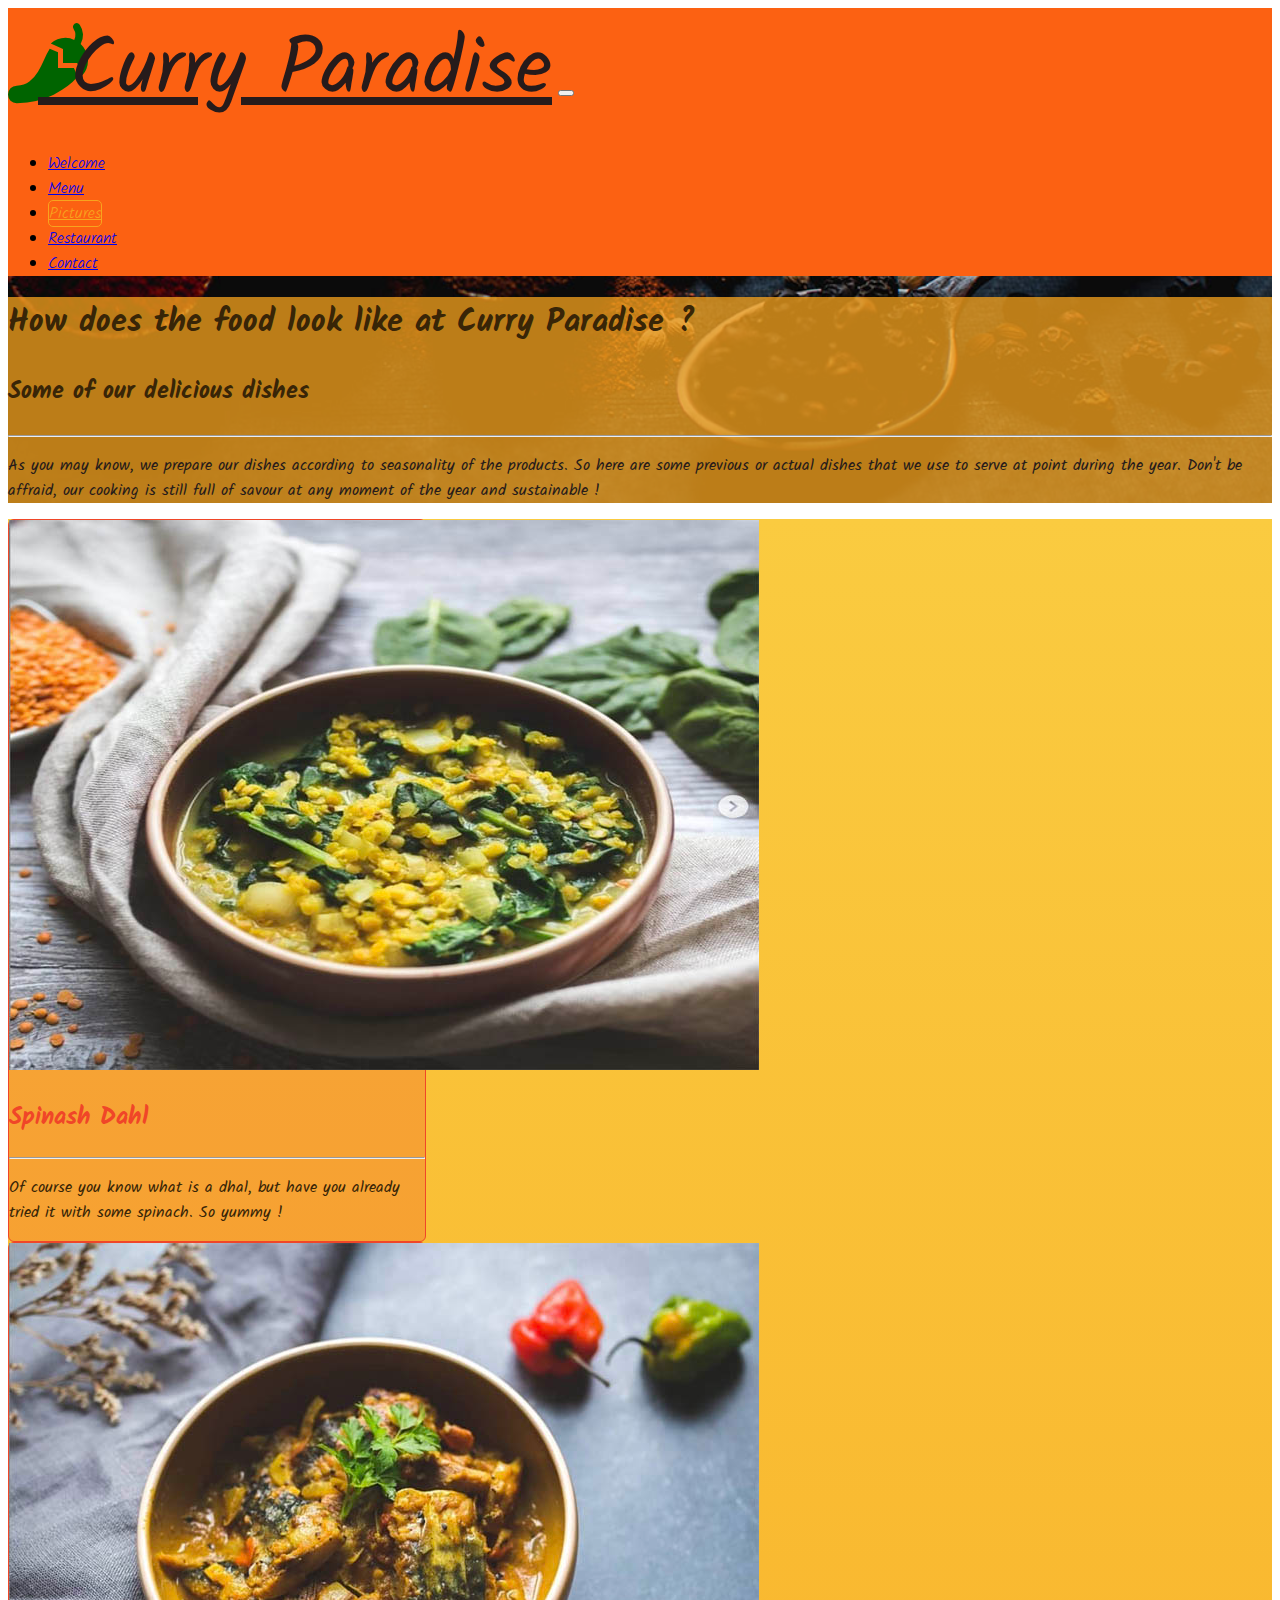
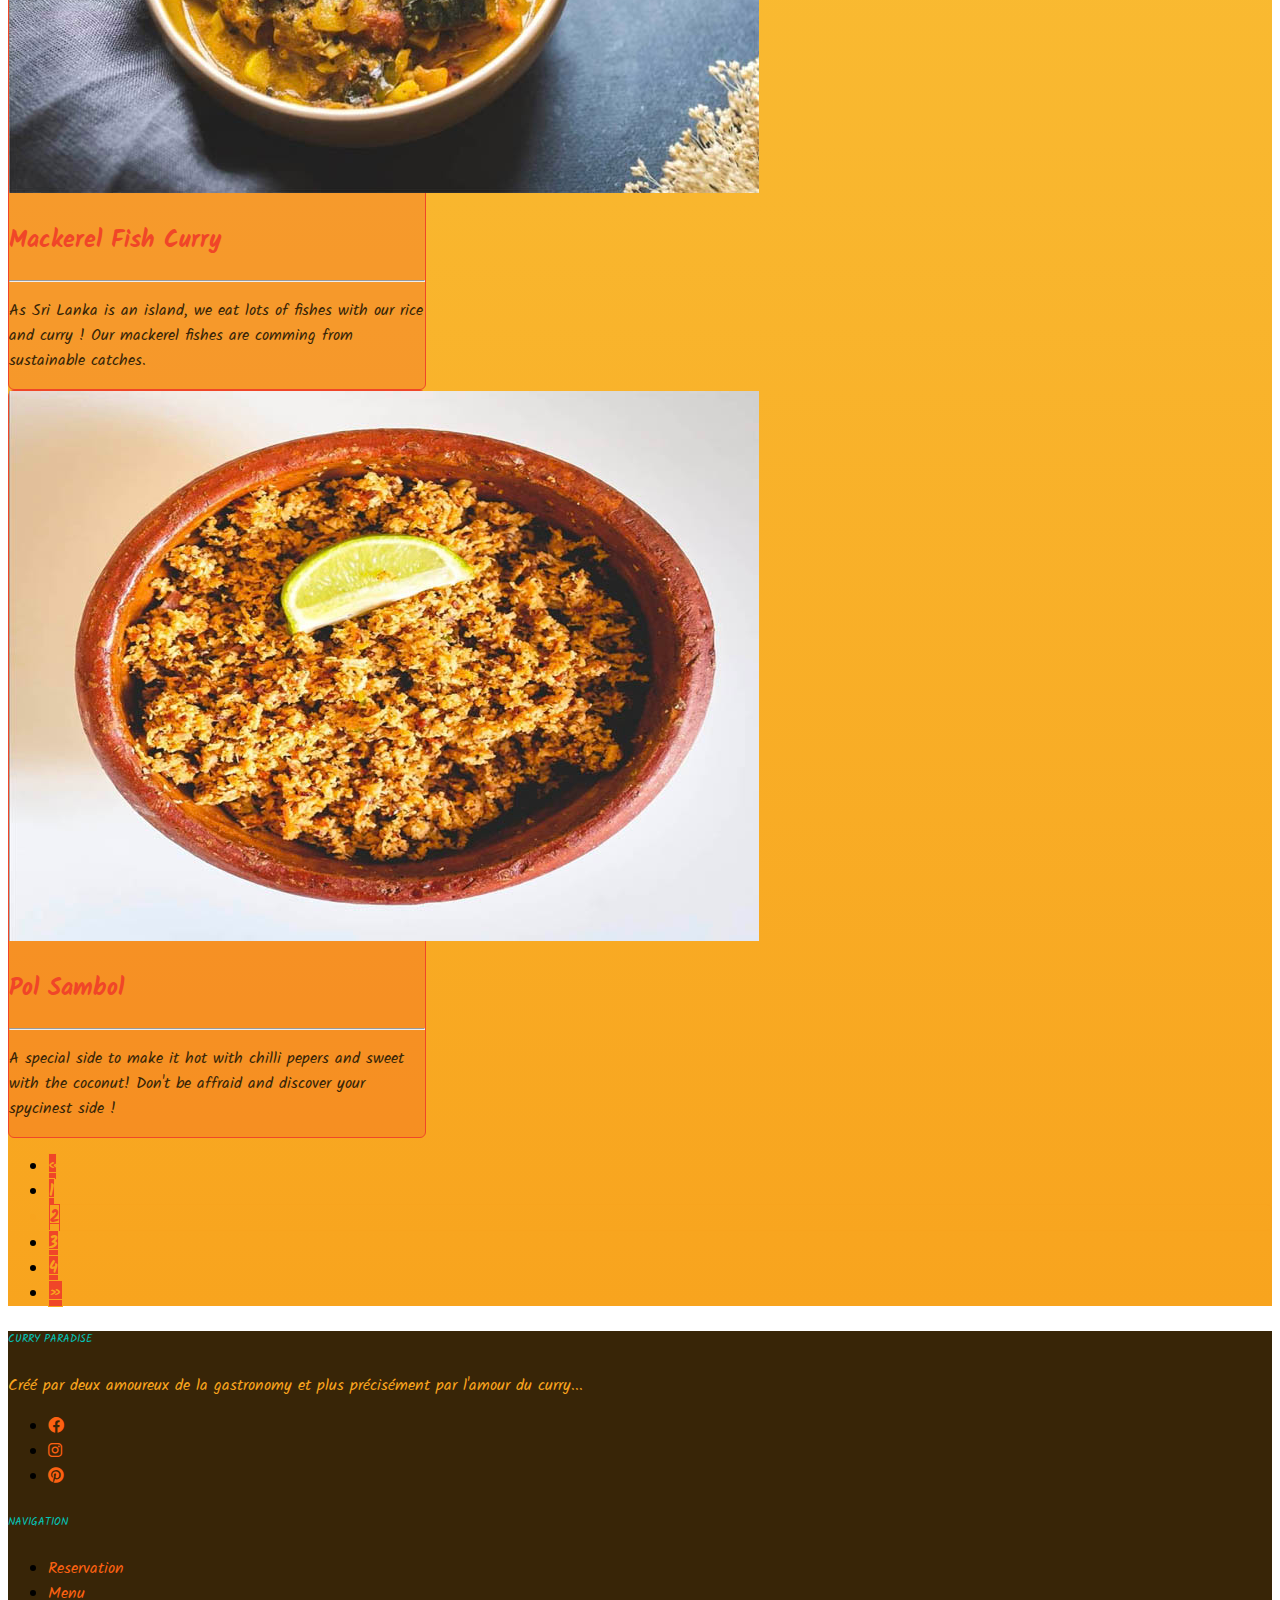
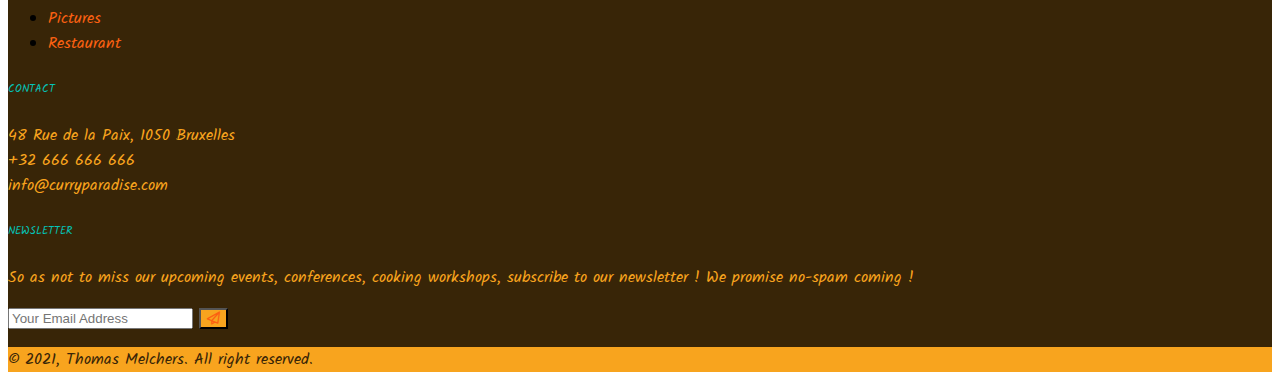
<file: pictures2.html>
<!DOCTYPE html>
<html lang="en">
<head>
    <meta charset="UTF-8">
    <meta http-equiv="X-UA-Compatible" content="IE=edge">
    <meta name="viewport" content="width=device-width, initial-scale=1.0">
    <meta name="description" content="Pictures Curry Paradise restaurant">
    
    <!-- Style CSS -->
    <link rel="stylesheet" href="style.css">
    <link rel="stylesheet" href="css/pictures.css">

    <!-- Font Awesome -->
    <link rel="stylesheet" href="https://cdnjs.cloudflare.com/ajax/libs/font-awesome/6.0.0-beta2/css/all.min.css">

    <!-- liens bootstrap -->
    <link href="https://cdn.jsdelivr.net/npm/bootstrap@5.1.2/dist/css/bootstrap.min.css" rel="stylesheet" integrity="sha384-uWxY/CJNBR+1zjPWmfnSnVxwRheevXITnMqoEIeG1LJrdI0GlVs/9cVSyPYXdcSF" crossorigin="anonymous">
    <title>Pictures</title>
</head>
<body>
    <div class="containerImagePictures pt-5 pb-5">
        <!-- NAVIGATION BAR -->
        <nav class="navbar navbar-expand-sm navbar-light sticky-top bgNav">
            <div class="container-fluid">
            <a href="index.html" class="navbar-brand ps-5" id="couleurLogo"><i class="fas fa-pepper-hot pe-1"></i>
                Curry Paradise</a>
            <button class="navbar-toggler" type="button" data-bs-toggle="collapse" data-bs-target="#toggleMobileMenu" aria-controls="toggleMobileMenu" aria-expanded="false" aria-label="Toggle navigation">
                <span class="navbar-toggler-icon"></span>
            </button>
            <div class="collapse navbar-collapse pe-5" id="toggleMobileMenu">
                <ul class="navbar-nav ms-auto text-center">
                    <li>
                        <a class="nav-link" aria-current="page" href="index.html">Welcome</a>
                    </li>
                    <li>
                        <a class="nav-link" href="menu.html">Menu</a>
                    </li>
                    <li>
                        <a class="nav-link active" href="pictures.html">Pictures</a>
                    </li>
                    <li>
                        <a class="nav-link" href="restaurant.html">Restaurant</a>
                    </li>
                    <li>
                        <a class="nav-link" href="contact.html">Contact</a>
                    </li>
                </ul>
            </div>
            </div>
        </nav>

        <!-- JUMBOTRON -->
        <div class="container-fluid mt-5" >
            <div class="row justify-content-lg-center">
            <div class="col-lg-10">
                <div class="h-100 p-5 border-0 rounded-3 bgJumbo">
                    <h1 class="display-4">How does the food look like at Curry Paradise ?</h1>
                    <p class="underTitle">Some of our delicious dishes</p>
                        <hr class="my-4">
                    <p class="jumbotronP">As you may know, we prepare our dishes according to seasonality of the products. So here are some previous or actual dishes that we use to serve at point during the year. Don't be affraid, our cooking is still full of savour at any moment of the year and sustainable !</p>
                </div>
            </div>
            </div>
        </div>
    </div> <!-- div container image -->

    <!-- CARD -->
    <div class="container-fluid mycontainer pt-5 pb-5">
      <div class="row justify-content-center justify-content-lg-around">
          <!-- CARD 1 -->
          <div class="card shadow order-2 m-2 g-0" id="carte">
              <img src="images/dhalEpinard.jpg" class="card-img p-0" alt="Spinach Dhal">
              <div class="card-body">
                  <h2 class="titreCard">Spinash Dahl</h2>
                  <hr class="my-4">
                <p class="card-text">Of course you know what is a dhal, but have you already tried it with some spinach. So yummy ! </p>
              </div>
          </div>
          <!-- CARD 2 -->
          <div class="card shadow order-3 m-2 g-0" id="carte">
              <img src="images/curryDeMaquereau.jpg" class="card-img p-0" alt="Mackerel Fish Curry">
              <div class="card-body">
                  <h2 class="titreCard">Mackerel Fish Curry</h2>
                  <hr class="my-4">
                  <p class="card-text">As Sri Lanka is an island, we eat lots of fishes with our rice and curry ! Our mackerel fishes are comming from sustainable catches. </p>
              </div>
          </div>
          <!-- CARR 3 -->
          <div class="card shadow order-1 m-2 g-0" id="carte">
            <img src="images/polsambol.jpg" class="card-img p-0" alt="Pol Sambol">
            <div class="card-body">
                <h2 class="titreCard">Pol Sambol</h2>
                <hr class="my-4">
                <p class="card-text">A special side to make it hot with chilli pepers and sweet with the coconut! Don't be affraid and discover your spycinest side ! </p>
            </div>
        </div>
        </div>
    

        <!-- PAGINATION -->
        <nav aria-label="Page navigation example">
        <ul class="pagination justify-content-center mt-5">
            <li class="page-item">
            <a class="page-link" href="pictures.html" aria-label="Previous" id="pagination">
                <span aria-hidden="true">&laquo;</span>
            </a>
            </li>
            <li class="page-item"><a class="page-link" href="pictures.html" id="pagination">1</a></li>
            <li class="page-item active"><a class="page-link" href="pictures2.html" id="paginationActive">2</a></li>
            <li class="page-item"><a class="page-link" href="pictures3.html" id="pagination">3</a></li>
            <li class="page-item"><a class="page-link" href="pictures4.html" id="pagination">4</a></li>
            <li class="page-item">
            <a class="page-link" href="pictures3.html" aria-label="Next" id="pagination">
                <span aria-hidden="true">&raquo;</span>
            </a>
            </li>
        </ul>
        </nav>
    </div>
              
    <!-- FOOTER -->
    <footer class="py-4" id="bgFooter">
        <div class="container">
            <div class="row justify-content-around">
                <div class="col-lg-4 md-5 lg-0">
                    <h6 class="footerTitle">Curry Paradise</h6>
                    <p class="footerP"> Créé par deux amoureux de la gastronomy et plus précisément par l'amour du curry...
                    </p>
                    <ul class="list-inline">
                        <li class="list-inline-item">
                            <a class="socialNetworkBouton" href="" title="Facebook"><i class="fab fa-facebook boutonSize"></i></a>
                        </li>
                        <li class="list-inline-item">
                            <a class="socialNetworkBouton" href="" title="Instagram"><i class="fab fa-instagram"></i></a>
                        </li>
                        <li class="list-inline-item">
                            <a class="socialNetworkBouton" href="" title="Pinterest"><i class="fab fa-pinterest"></i></a>
                        </li>
                    </ul>
                </div>
                <div class="col-lg-2 col-md-6 lg-0">
                    <h6 class="footerTitle">Navigation</h6>
                    <ul class="list-unstyled">
                        <li><a class="footerLinks" href="reservation.html">Reservation</a></li>
                        <li><a class="footerLinks" href="menu.html">Menu</a></li>
                        <li><a class="footerLinks" href="pictures.html">Pictures</a></li>
                        <li><a class="footerLinks" href="restaurant.html">Restaurant</a></li>
                    </ul>
                </div>
                
                <div class="col-lg-2 col-md-6 lg-0">
                    <h6 class="footerTitle">Contact</h6>
                    <p class="footerP">48 Rue de la Paix, 1050 Bruxelles <br>
                        +32 666 666 666 <br>
                        info@curryparadise.com</p>
                </div>

                <div class="col-lg-4">
                    <h6 class="footerTitle">Newsletter</h6>
                    <p class="footerP">So as not to miss our upcoming events, conferences, cooking workshops, subscribe to our newsletter ! We promise no-spam coming !</p>
                    <form action="#" id="newsletter-form">
                        <div class="input-group mb-3">
                            <input class="form-control" type="email" placeholder="Your Email Address">
                            <button class="btn btn-outline-light" type="submit"><i class="far fa-paper-plane text-lg"></i></button>
                        </div>
                    </form>
                </div>
            </div>
        </div>

        <!-- COPYRIGHT -->
        <div class="copyright py-2">
            <div class="container">
                <div class="row align-items-center">
                    <div class="col-md-6">
                        <p class="copyrightP">&copy; 2021, Thomas Melchers. All right reserved.</p> 
                    </div>
                </div>
            </div>
        </div>
    </footer>


    <script src="https://cdn.jsdelivr.net/npm/@popperjs/core@2.10.2/dist/umd/popper.min.js" integrity="sha384-7+zCNj/IqJ95wo16oMtfsKbZ9ccEh31eOz1HGyDuCQ6wgnyJNSYdrPa03rtR1zdB" crossorigin="anonymous"></script>
    <script src="https://cdn.jsdelivr.net/npm/bootstrap@5.1.2/dist/js/bootstrap.min.js" integrity="sha384-PsUw7Xwds7x08Ew3exXhqzbhuEYmA2xnwc8BuD6SEr+UmEHlX8/MCltYEodzWA4u" crossorigin="anonymous"></script>
</body>
</html>
</file>
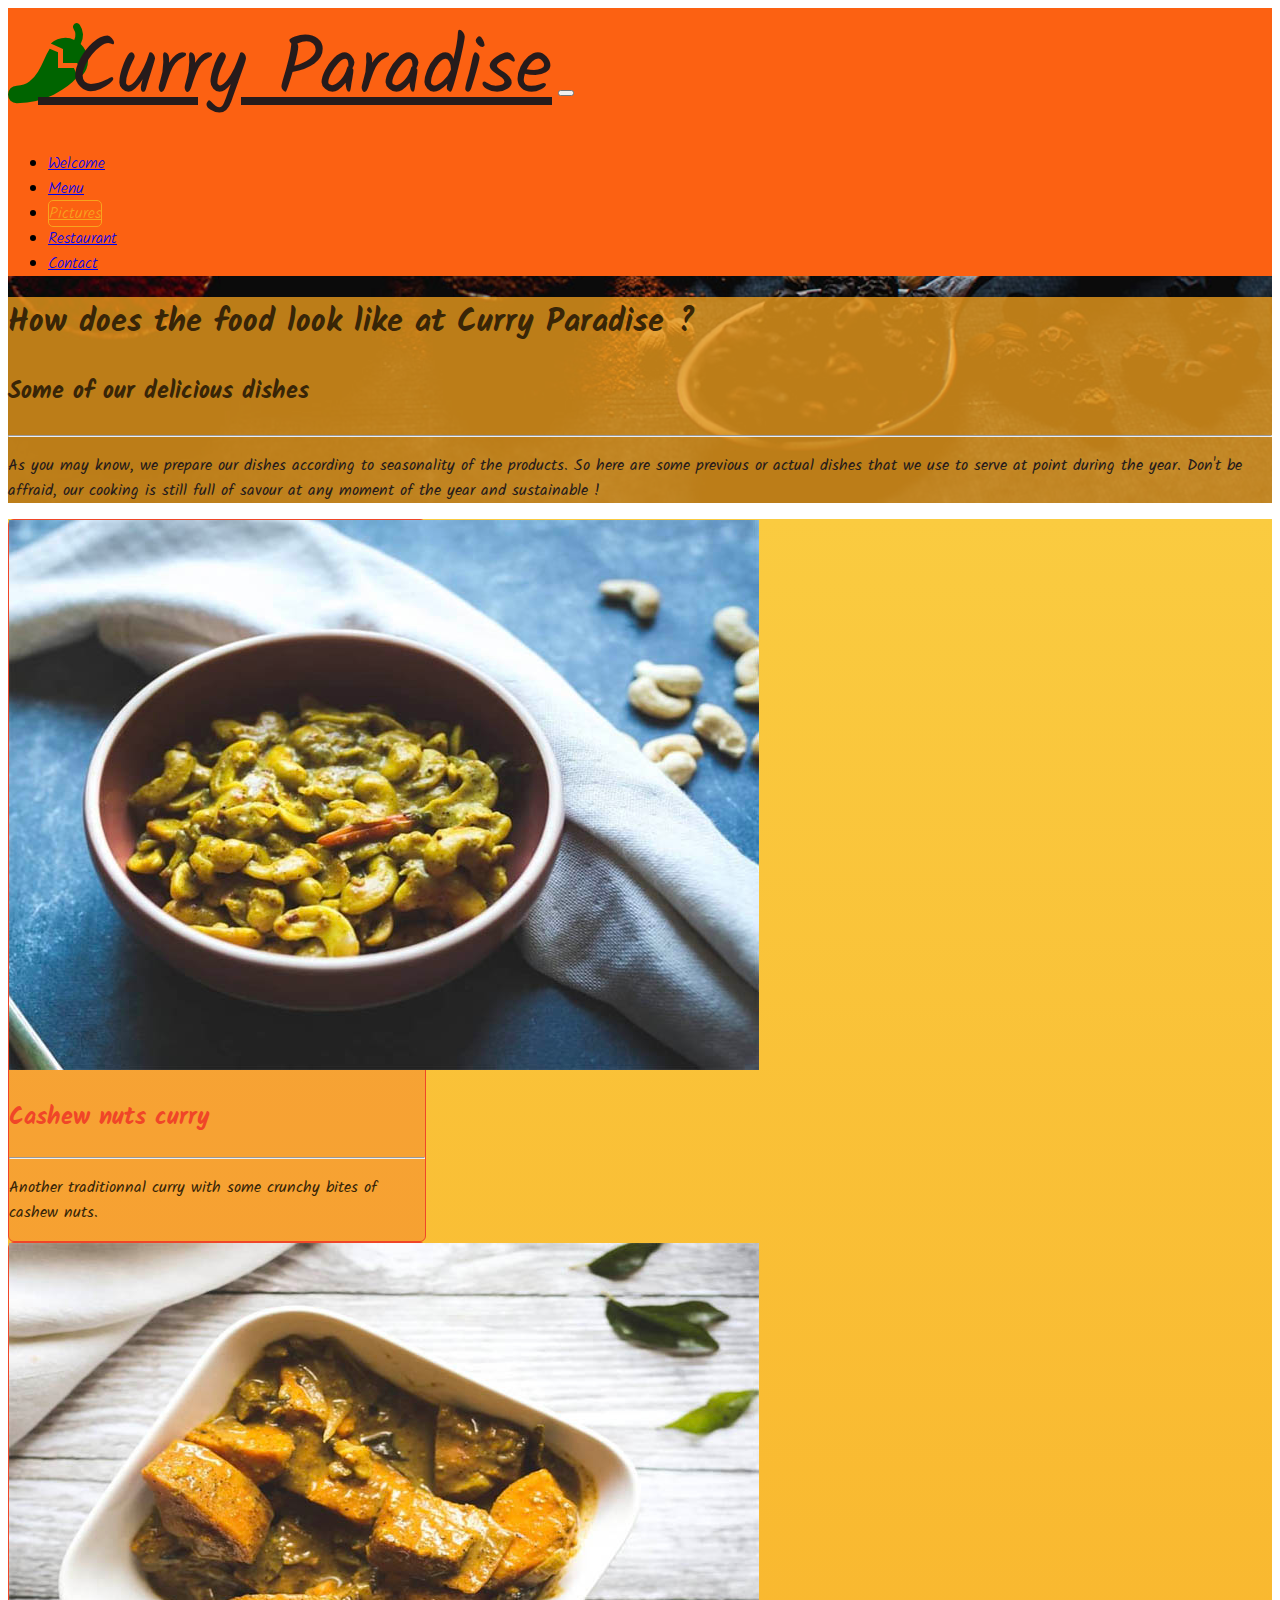
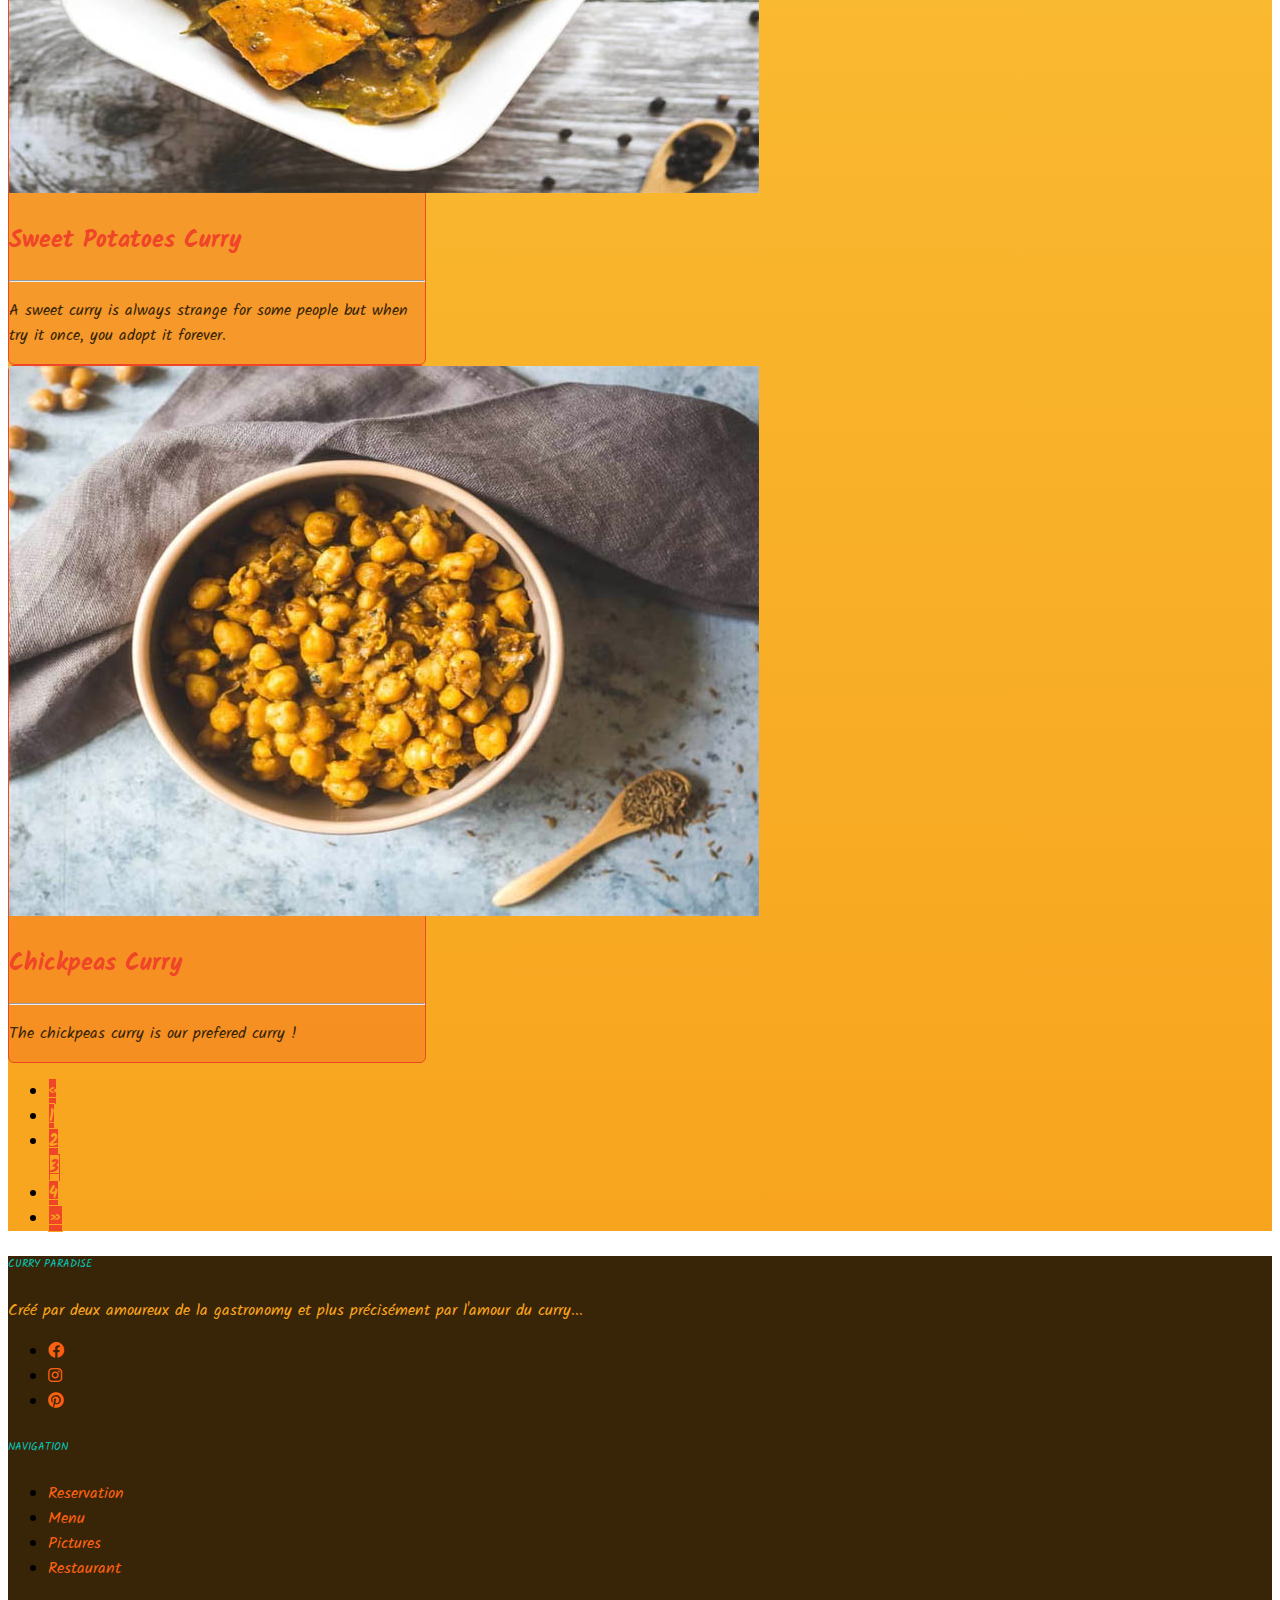
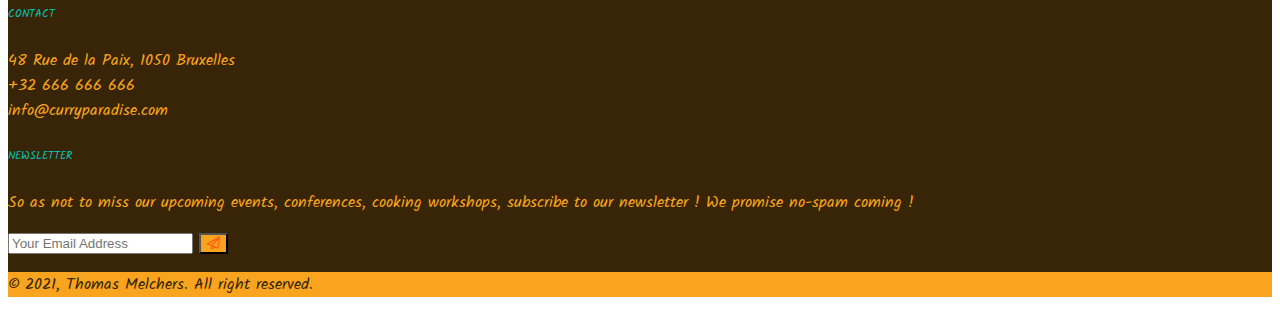
<file: pictures3.html>
<!DOCTYPE html>
<html lang="en">
<head>
    <meta charset="UTF-8">
    <meta http-equiv="X-UA-Compatible" content="IE=edge">
    <meta name="viewport" content="width=device-width, initial-scale=1.0">
    <meta name="description" content="Pictures Curry Paradise restaurant">
    
    <!-- Style CSS -->
    <link rel="stylesheet" href="style.css">
    <link rel="stylesheet" href="css/pictures.css">

    <!-- Font Awesome -->
    <link rel="stylesheet" href="https://cdnjs.cloudflare.com/ajax/libs/font-awesome/6.0.0-beta2/css/all.min.css">

    <!-- liens bootstrap -->
    <link href="https://cdn.jsdelivr.net/npm/bootstrap@5.1.2/dist/css/bootstrap.min.css" rel="stylesheet" integrity="sha384-uWxY/CJNBR+1zjPWmfnSnVxwRheevXITnMqoEIeG1LJrdI0GlVs/9cVSyPYXdcSF" crossorigin="anonymous">
    <title>Pictures</title>
</head>
<body>
    <div class="containerImagePictures pt-5 pb-5">
        <!-- NAVIGATION BAR -->
        <nav class="navbar navbar-expand-sm navbar-light sticky-top bgNav">
            <div class="container-fluid">
            <a href="index.html" class="navbar-brand ps-5" id="couleurLogo"><i class="fas fa-pepper-hot pe-1"></i>
                Curry Paradise</a>
            <button class="navbar-toggler" type="button" data-bs-toggle="collapse" data-bs-target="#toggleMobileMenu" aria-controls="toggleMobileMenu" aria-expanded="false" aria-label="Toggle navigation">
                <span class="navbar-toggler-icon"></span>
            </button>
                <div class="collapse navbar-collapse pe-5" id="toggleMobileMenu">
                    <ul class="navbar-nav ms-auto text-center">
                        <li>
                            <a class="nav-link" aria-current="page" href="index.html">Welcome</a>
                        </li>
                        <li>
                            <a class="nav-link" href="menu.html">Menu</a>
                        </li>
                        <li>
                            <a class="nav-link active" href="pictures.html">Pictures</a>
                        </li>
                        <li>
                            <a class="nav-link" href="restaurant.html">Restaurant</a>
                        </li>
                        <li>
                            <a class="nav-link" href="contact.html">Contact</a>
                        </li>
                    </ul>
                </div>
            </div>
        </nav>
    
        <!-- JUMBOTRON -->
        <div class="container-fluid mt-5" >
            <div class="row justify-content-lg-center">
            <div class="col-lg-10">
                <div class="h-100 p-5 border-0 rounded-3 bgJumbo">
                    <h1 class="display-4">How does the food look like at Curry Paradise ?</h1>
                    <p class="underTitle">Some of our delicious dishes</p>
                        <hr class="my-4">
                    <p class="jumbotronP">As you may know, we prepare our dishes according to seasonality of the products. So here are some previous or actual dishes that we use to serve at point during the year. Don't be affraid, our cooking is still full of savour at any moment of the year and sustainable !</p>
                </div>
            </div>
            </div>
        </div>
    </div> <!-- div container image -->

    <!-- CARD -->
    <div class="container-fluid mycontainer pt-5 pb-5">
      <div class="row justify-content-center justify-content-lg-around">
          <!-- CARD 1 -->
          <div class="card shadow order-2 m-2 g-0" id="carte">
              <img src="images/curryNoixDeCajou.jpg" class="card-img p-0" alt="Cashew nuts curry">
              <div class="card-body">
                  <h2 class="titreCard">Cashew nuts curry</h2>
                  <hr class="my-4">
                <p class="card-text">Another traditionnal curry with some crunchy bites of cashew nuts. </p>
              </div>
          </div>
          <!-- CARD 2 -->
          <div class="card shadow order-3 m-2 g-0" id="carte">
              <img src="images/curryPatateDouce.jpg" class="card-img p-0" alt="Sweet Potatoes Curry">
              <div class="card-body">
                  <h2 class="titreCard">Sweet Potatoes Curry</h2>
                  <hr class="my-4">
                  <p class="card-text">A sweet curry is always strange for some people but when try it once, you adopt it forever.</p>
              </div>
          </div>
          <!-- CARR 3 -->
          <div class="card shadow order-1 m-2 g-0" id="carte">
            <img src="images/curryPoisChiches.jpg" class="card-img p-0" alt="Chickpeas Curry">
            <div class="card-body">
                <h2 class="titreCard">Chickpeas Curry</h2>
                <hr class="my-4">
                <p class="card-text">The chickpeas curry is our prefered curry !</p>
            </div>
        </div>
        </div>

        <!-- PAGINATION -->
        <nav aria-label="Page navigation example">
        <ul class="pagination justify-content-center mt-5">
            <li class="page-item">
            <a class="page-link" href="pictures2.html" aria-label="Previous" id="pagination">
                <span aria-hidden="true">&laquo;</span>
            </a>
            </li>
            <li class="page-item"><a class="page-link" href="pictures.html" id="pagination">1</a></li>
            <li class="page-item"><a class="page-link" href="pictures2.html" id="pagination">2</a></li>
            <li class="page-item active"><a class="page-link" href="pictures3.html" id="paginationActive">3</a></li>
            <li class="page-item"><a class="page-link" href="pictures4.html" id="pagination">4</a></li>
            <li class="page-item">
            <a class="page-link" href="pictures4.html" aria-label="Next" id="pagination">
                <span aria-hidden="true">&raquo;</span>
            </a>
            </li>
        </ul>
        </nav>
    </div>
              
    <!-- FOOTER -->
    <footer class="py-4" id="bgFooter">
        <div class="container">
            <div class="row justify-content-around">
                <div class="col-lg-4 md-5 lg-0">
                    <h6 class="footerTitle">Curry Paradise</h6>
                    <p class="footerP"> Créé par deux amoureux de la gastronomy et plus précisément par l'amour du curry...
                    </p>
                    <ul class="list-inline">
                        <li class="list-inline-item">
                            <a class="socialNetworkBouton" href="" title="Facebook"><i class="fab fa-facebook boutonSize"></i></a>
                        </li>
                        <li class="list-inline-item">
                            <a class="socialNetworkBouton" href="" title="Instagram"><i class="fab fa-instagram"></i></a>
                        </li>
                        <li class="list-inline-item">
                            <a class="socialNetworkBouton" href="" title="Pinterest"><i class="fab fa-pinterest"></i></a>
                        </li>
                    </ul>
                </div>
                <div class="col-lg-2 col-md-6 lg-0">
                    <h6 class="footerTitle">Navigation</h6>
                    <ul class="list-unstyled">
                        <li><a class="footerLinks" href="reservation.html">Reservation</a></li>
                        <li><a class="footerLinks" href="menu.html">Menu</a></li>
                        <li><a class="footerLinks" href="pictures.html">Pictures</a></li>
                        <li><a class="footerLinks" href="restaurant.html">Restaurant</a></li>
                    </ul>
                </div>
                
                <div class="col-lg-2 col-md-6 lg-0">
                    <h6 class="footerTitle">Contact</h6>
                    <p class="footerP">48 Rue de la Paix, 1050 Bruxelles <br>
                        +32 666 666 666 <br>
                        info@curryparadise.com</p>
                </div>

                <div class="col-lg-4">
                    <h6 class="footerTitle">Newsletter</h6>
                    <p class="footerP">So as not to miss our upcoming events, conferences, cooking workshops, subscribe to our newsletter ! We promise no-spam coming !</p>
                    <form action="#" id="newsletter-form">
                        <div class="input-group mb-3">
                            <input class="form-control" type="email" placeholder="Your Email Address">
                            <button class="btn btn-outline-light" type="submit"><i class="far fa-paper-plane text-lg"></i></button>
                        </div>
                    </form>
                </div>
            </div>
        </div>

        <!-- COPYRIGHT -->
        <div class="copyright py-2">
            <div class="container">
                <div class="row align-items-center">
                    <div class="col-md-6">
                        <p class="copyrightP">&copy; 2021, Thomas Melchers. All right reserved.</p> 
                    </div>
                </div>
            </div>
        </div>
    </footer>


    <script src="https://cdn.jsdelivr.net/npm/@popperjs/core@2.10.2/dist/umd/popper.min.js" integrity="sha384-7+zCNj/IqJ95wo16oMtfsKbZ9ccEh31eOz1HGyDuCQ6wgnyJNSYdrPa03rtR1zdB" crossorigin="anonymous"></script>
    <script src="https://cdn.jsdelivr.net/npm/bootstrap@5.1.2/dist/js/bootstrap.min.js" integrity="sha384-PsUw7Xwds7x08Ew3exXhqzbhuEYmA2xnwc8BuD6SEr+UmEHlX8/MCltYEodzWA4u" crossorigin="anonymous"></script>
</body>
</html>
</file>
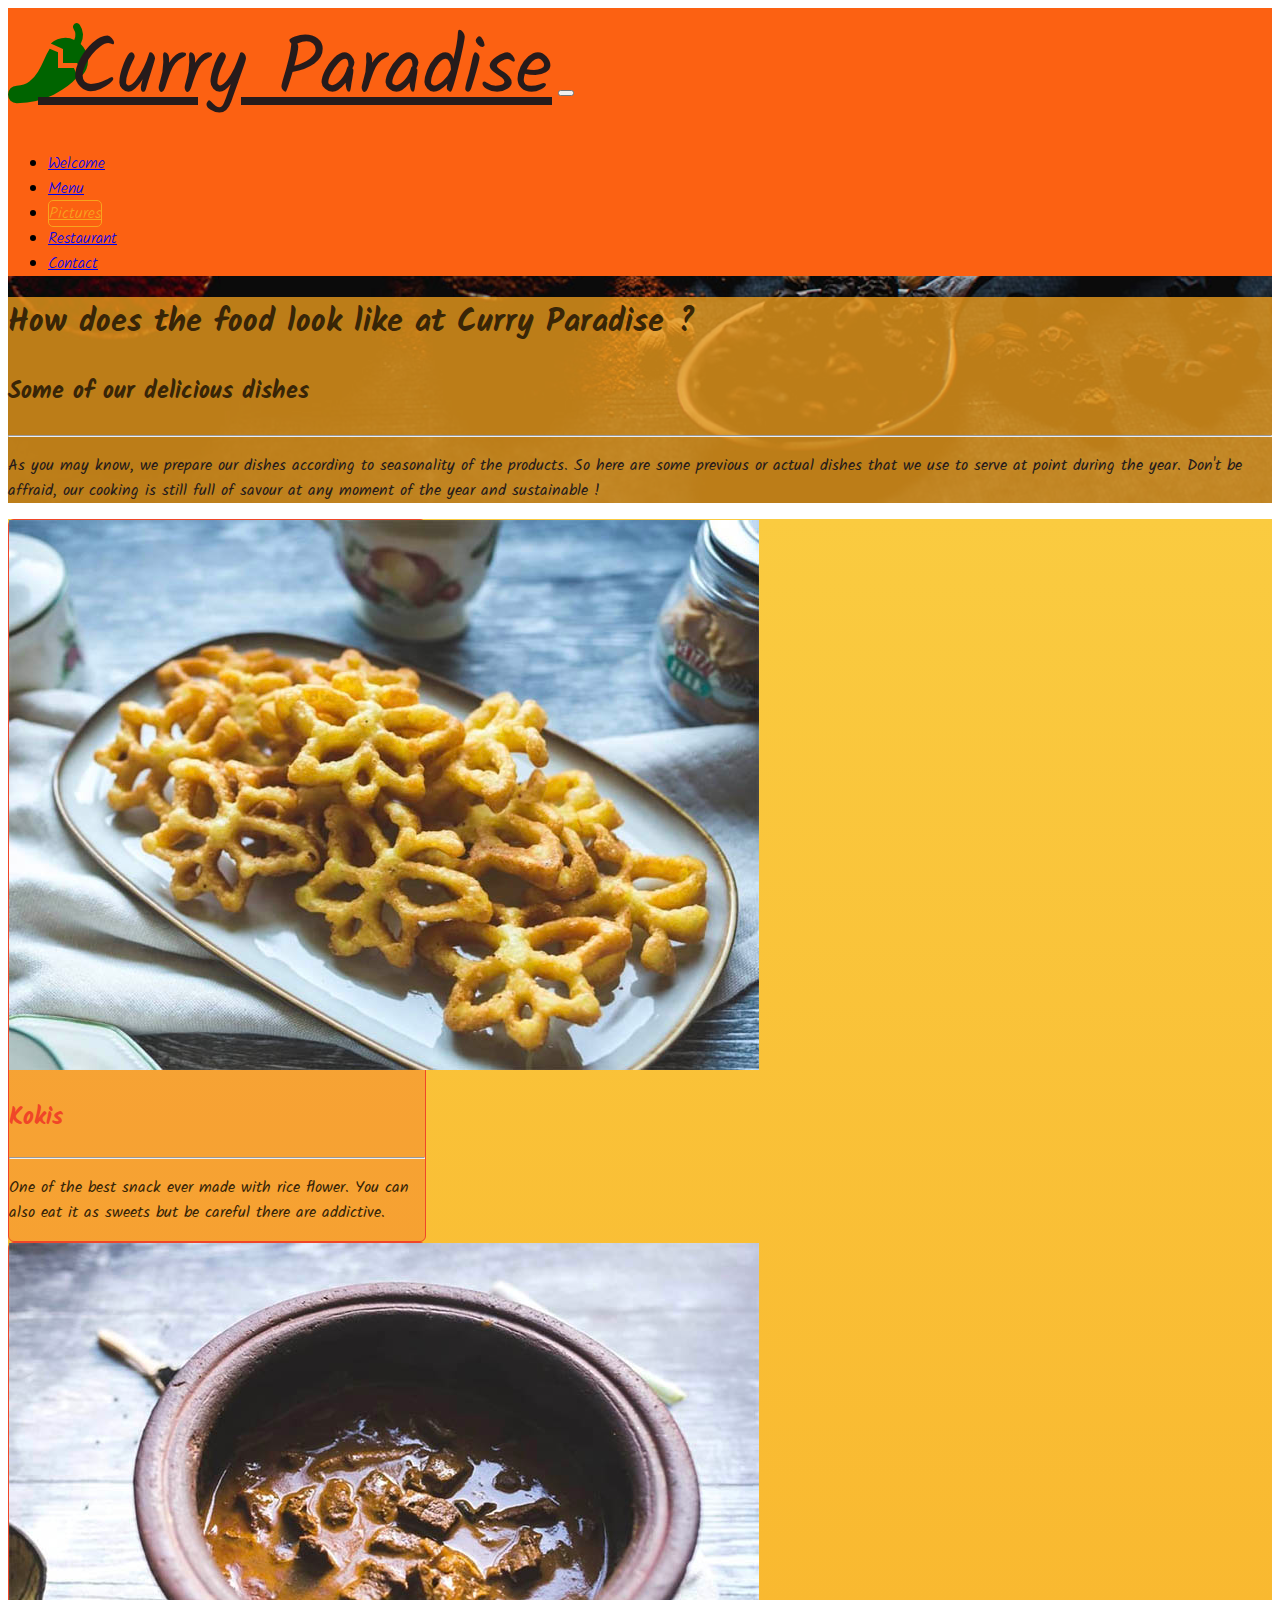
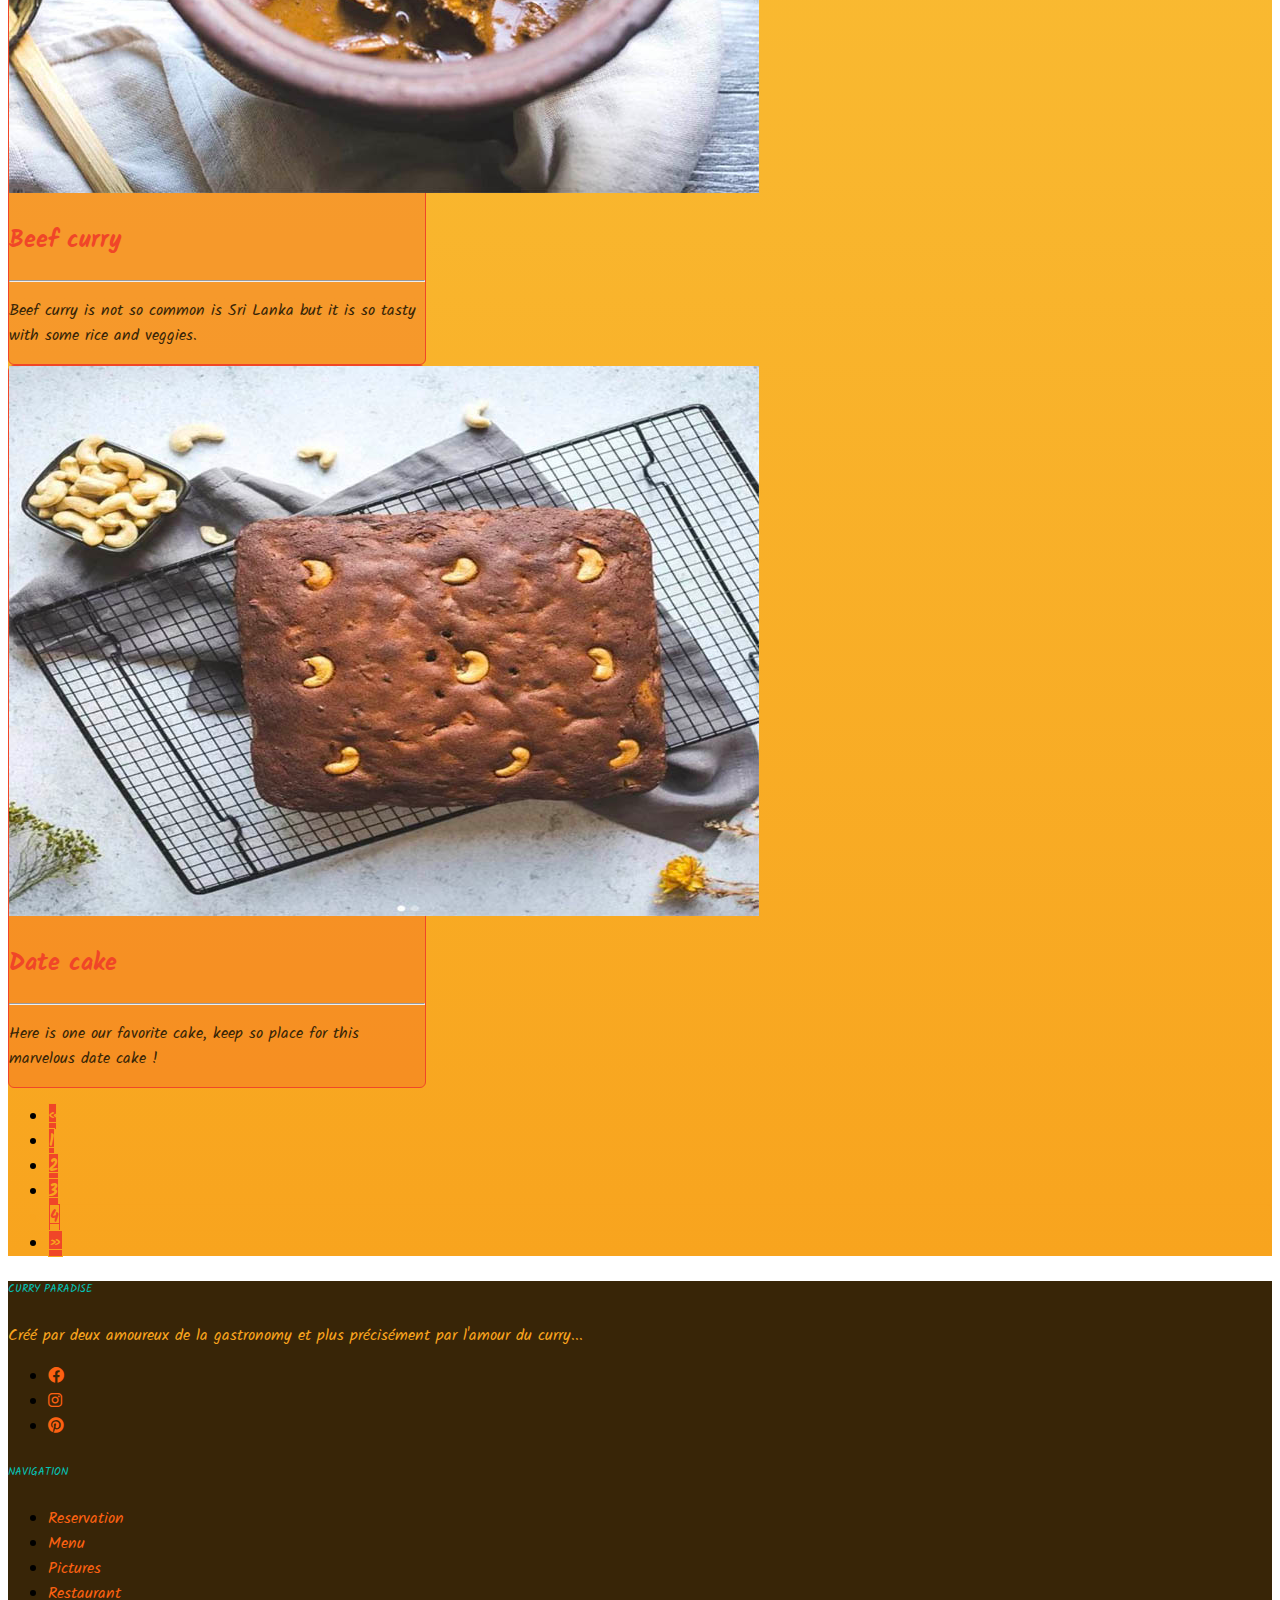
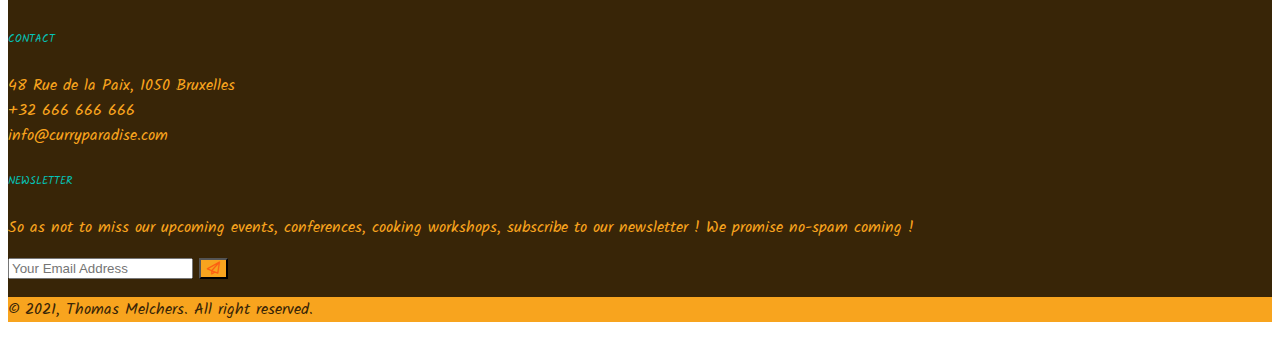
<file: pictures4.html>
<!DOCTYPE html>
<html lang="en">
<head>
    <meta charset="UTF-8">
    <meta http-equiv="X-UA-Compatible" content="IE=edge">
    <meta name="viewport" content="width=device-width, initial-scale=1.0">
    <meta name="description" content="Pictures Curry Paradise restaurant">
    
    <!-- Style CSS -->
    <link rel="stylesheet" href="style.css">
    <link rel="stylesheet" href="css/pictures.css">

    <!-- Font Awesome -->
    <link rel="stylesheet" href="https://cdnjs.cloudflare.com/ajax/libs/font-awesome/6.0.0-beta2/css/all.min.css">

    <!-- liens bootstrap -->
    <link href="https://cdn.jsdelivr.net/npm/bootstrap@5.1.2/dist/css/bootstrap.min.css" rel="stylesheet" integrity="sha384-uWxY/CJNBR+1zjPWmfnSnVxwRheevXITnMqoEIeG1LJrdI0GlVs/9cVSyPYXdcSF" crossorigin="anonymous">
    <title>Pictures</title>
</head>
<body>
    <div class="containerImagePictures pt-5 pb-5">
        <!-- NAVIGATION BAR -->
        <nav class="navbar navbar-expand-sm navbar-light sticky-top bgNav">
            <div class="container-fluid">
            <a href="index.html" class="navbar-brand ps-5" id="couleurLogo"><i class="fas fa-pepper-hot pe-1"></i>
                Curry Paradise</a>
            <button class="navbar-toggler" type="button" data-bs-toggle="collapse" data-bs-target="#toggleMobileMenu" aria-controls="toggleMobileMenu" aria-expanded="false" aria-label="Toggle navigation">
                <span class="navbar-toggler-icon"></span>
            </button>
            <div class="collapse navbar-collapse pe-5" id="toggleMobileMenu">
                <ul class="navbar-nav ms-auto text-center">
                    <li>
                        <a class="nav-link" aria-current="page" href="index.html">Welcome</a>
                    </li>
                    <li>
                        <a class="nav-link" href="menu.html">Menu</a>
                    </li>
                    <li>
                        <a class="nav-link active" href="pictures.html">Pictures</a>
                    </li>
                    <li>
                        <a class="nav-link" href="restaurant.html">Restaurant</a>
                    </li>
                    <li>
                        <a class="nav-link" href="contact.html">Contact</a>
                    </li>
                </ul>
            </div>
            </div>
        </nav>
    
        <!-- JUMBOTRON -->
        <div class="container-fluid mt-5" >
            <div class="row justify-content-lg-center">
            <div class="col-lg-10">
                <div class="h-100 p-5 border-0 rounded-3 bgJumbo"> <!--style="background-color: rgba(248, 164, 30, 0.65);  -->
                    <h1 class="display-4">How does the food look like at Curry Paradise ?</h1>
                    <p class="underTitle">Some of our delicious dishes</p>
                        <hr class="my-4">
                    <p class="jumbotronP">As you may know, we prepare our dishes according to seasonality of the products. So here are some previous or actual dishes that we use to serve at point during the year. Don't be affraid, our cooking is still full of savour at any moment of the year and sustainable !</p>
                </div>
            </div>
            </div>
        </div>
    </div> <!-- div container image -->

    <!-- CARD -->
    <div class="container-fluid mycontainer pt-5 pb-5">
      <div class="row justify-content-center justify-content-lg-around">
          <!-- CARD 1 -->
          <div class="card shadow rounded-3 order-2 m-2 g-0" id="carte">
              <img src="images/kokis.jpg" class="card-img p-0" alt="Kokis">
              <div class="card-body">
                  <h2 class="titreCard">Kokis</h2>
                  <hr class="my-4">
                <p class="card-text">One of the best snack ever made with rice flower. You can also eat it as sweets but be careful there are addictive. </p>
              </div>
          </div>
          <!-- CARD 2 -->
          <div class="card shadow rounded-3 order-3 m-2 g-0" id="carte">
              <img src="images/currydeboeuf.jpg" class="card-img p-0" alt="Beef Curry">
              <div class="card-body">
                  <h2 class="titreCard">Beef curry</h2>
                  <hr class="my-4">
                  <p class="card-text">Beef curry is not so common is Sri Lanka but it is so tasty with some rice and veggies. </p>
              </div>
          </div>
          <!-- CARR 3 -->
          <div class="card shadow rounded-3 order-1 m-2 g-0" id="carte">
            <img src="images/gateauAuxDattes.jpg" class="card-img p-0" alt="Date cake">
            <div class="card-body">
                <h2 class="titreCard">Date cake</h2>
                <hr class="my-4">
                <p class="card-text">Here is one our favorite cake, keep so place for this marvelous date cake !</p>
            </div>
        </div>
        </div>

        <!-- PAGINATION -->
        <nav aria-label="Page navigation example">
        <ul class="pagination justify-content-center mt-5">
            <li class="page-item">
            <a class="page-link" href="pictures3.html" aria-label="Previous" id="pagination">
                <span aria-hidden="true">&laquo;</span>
            </a>
            </li>
            <li class="page-item"><a class="page-link" href="pictures.html" id="pagination">1</a></li>
            <li class="page-item"><a class="page-link" href="pictures2.html" id="pagination">2</a></li>
            <li class="page-item"><a class="page-link" href="pictures3.html" id="pagination">3</a></li>
            <li class="page-item active"><a class="page-link" href="pictures4.html" id="paginationActive">4</a></li>
            <li class="page-item">
            <a class="page-link" href="#" aria-label="Next" id="pagination">
                <span aria-hidden="true">&raquo;</span>
            </a>
            </li>
        </ul>
        </nav>
    </div>
              
    <!-- FOOTER -->
    <footer class="py-4" id="bgFooter">
        <div class="container">
            <div class="row justify-content-around">
                <div class="col-lg-4 md-5 lg-0">
                    <h6 class="footerTitle">Curry Paradise</h6>
                    <p class="footerP"> Créé par deux amoureux de la gastronomy et plus précisément par l'amour du curry...
                    </p>
                    <ul class="list-inline">
                        <li class="list-inline-item">
                            <a class="socialNetworkBouton" href="" title="Facebook"><i class="fab fa-facebook boutonSize"></i></a>
                        </li>
                        <li class="list-inline-item">
                            <a class="socialNetworkBouton" href="" title="Instagram"><i class="fab fa-instagram"></i></a>
                        </li>
                        <li class="list-inline-item">
                            <a class="socialNetworkBouton" href="" title="Pinterest"><i class="fab fa-pinterest"></i></a>
                        </li>
                    </ul>
                </div>
                <div class="col-lg-2 col-md-6 lg-0">
                    <h6 class="footerTitle">Navigation</h6>
                    <ul class="list-unstyled">
                        <li><a class="footerLinks" href="reservation.html">Reservation</a></li>
                        <li><a class="footerLinks" href="menu.html">Menu</a></li>
                        <li><a class="footerLinks" href="pictures.html">Pictures</a></li>
                        <li><a class="footerLinks" href="restaurant.html">Restaurant</a></li>
                    </ul>
                </div>
                
                <div class="col-lg-2 col-md-6 lg-0">
                    <h6 class="footerTitle">Contact</h6>
                    <p class="footerP">48 Rue de la Paix, 1050 Bruxelles <br>
                        +32 666 666 666 <br>
                        info@curryparadise.com</p>
                </div>

                <div class="col-lg-4">
                    <h6 class="footerTitle">Newsletter</h6>
                    <p class="footerP">So as not to miss our upcoming events, conferences, cooking workshops, subscribe to our newsletter ! We promise no-spam coming !</p>
                    <form action="#" id="newsletter-form">
                        <div class="input-group mb-3">
                            <input class="form-control" type="email" placeholder="Your Email Address">
                            <button class="btn btn-outline-light" type="submit"><i class="far fa-paper-plane text-lg"></i></button>
                        </div>
                    </form>
                </div>
            </div>
        </div>

        <!-- COPYRIGHT -->
        <div class="copyright py-2">
            <div class="container">
                <div class="row align-items-center">
                    <div class="col-md-6">
                        <p class="copyrightP">&copy; 2021, Thomas Melchers. All right reserved.</p> 
                    </div>
                </div>
            </div>
        </div>
    </footer>


    <script src="https://cdn.jsdelivr.net/npm/@popperjs/core@2.10.2/dist/umd/popper.min.js" integrity="sha384-7+zCNj/IqJ95wo16oMtfsKbZ9ccEh31eOz1HGyDuCQ6wgnyJNSYdrPa03rtR1zdB" crossorigin="anonymous"></script>
    <script src="https://cdn.jsdelivr.net/npm/bootstrap@5.1.2/dist/js/bootstrap.min.js" integrity="sha384-PsUw7Xwds7x08Ew3exXhqzbhuEYmA2xnwc8BuD6SEr+UmEHlX8/MCltYEodzWA4u" crossorigin="anonymous"></script>
</body>
</html>
</file>
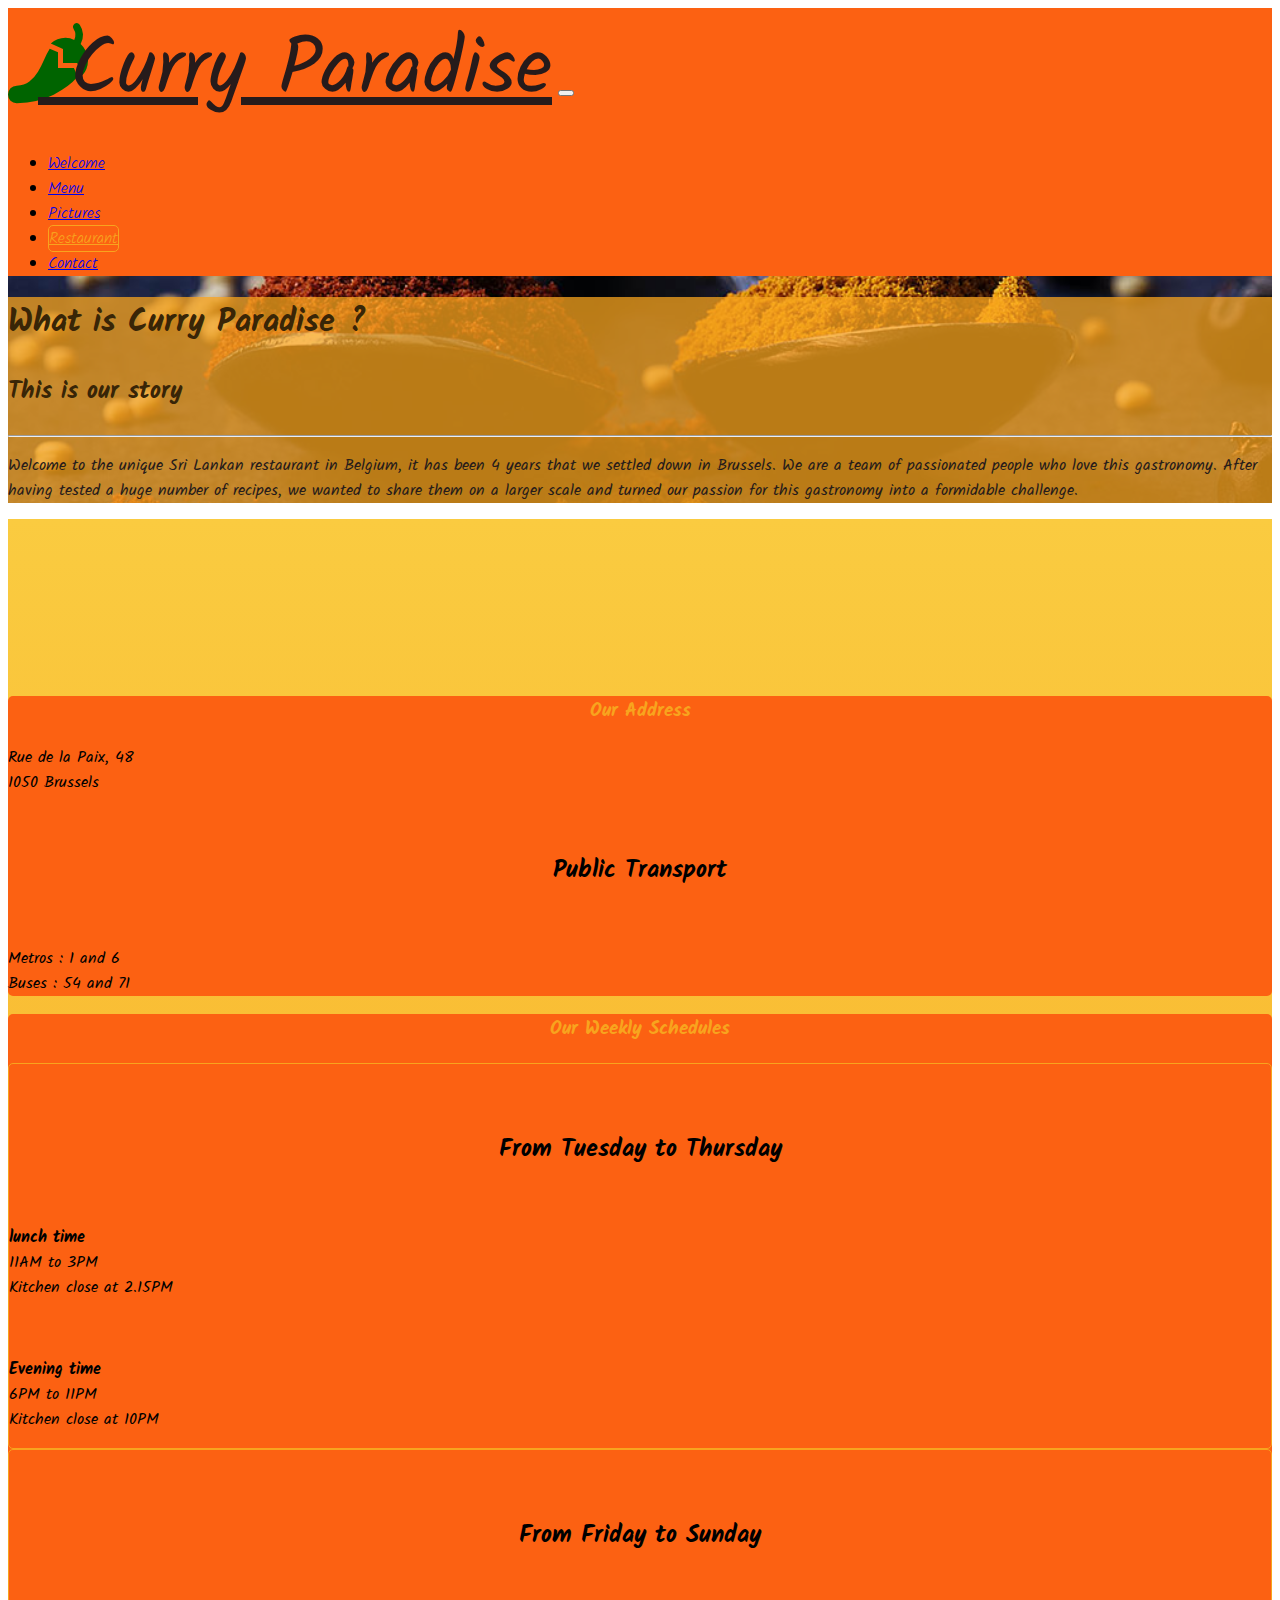
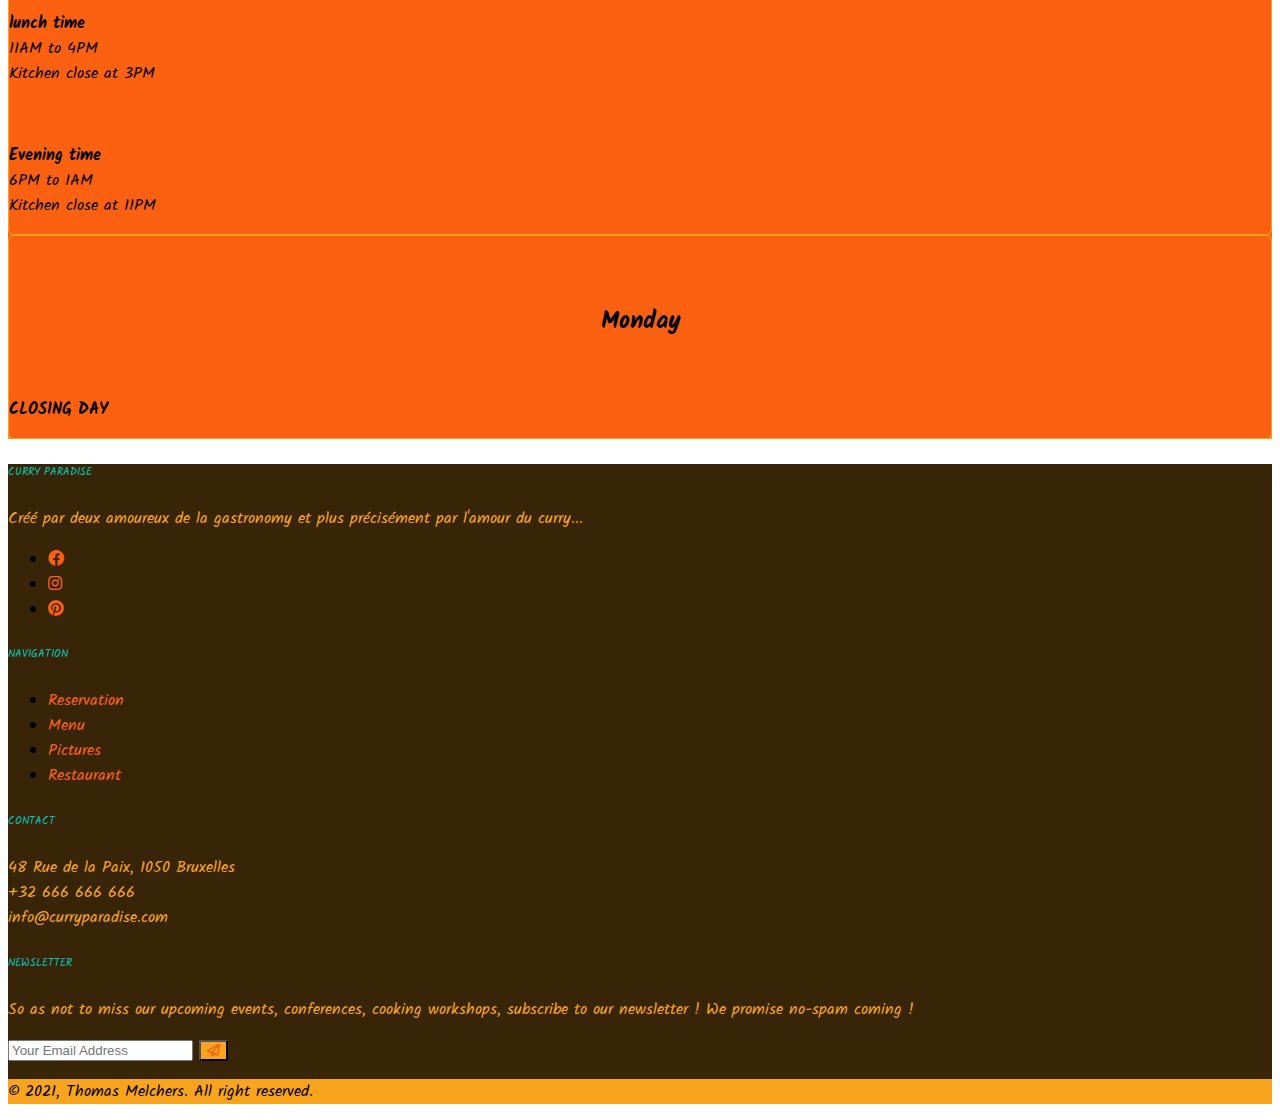
<file: restaurant.html>
<!DOCTYPE html>
<html lang="en">
<head>
    <meta charset="UTF-8">
    <meta http-equiv="X-UA-Compatible" content="IE=edge">
    <meta name="viewport" content="width=device-width, initial-scale=1.0">
    <meta name="description" content="Information Curry Paradise restaurant">
        <!-- Style CSS -->
        <link rel="stylesheet" href="style.css">
        <link rel="stylesheet" href="css/restaurant.css">

        <!-- Font Awesome -->
        <link rel="stylesheet" href="https://cdnjs.cloudflare.com/ajax/libs/font-awesome/6.0.0-beta2/css/all.min.css">
    
        <!-- liens bootstrap -->
        <link href="https://cdn.jsdelivr.net/npm/bootstrap@5.1.2/dist/css/bootstrap.min.css" rel="stylesheet" integrity="sha384-uWxY/CJNBR+1zjPWmfnSnVxwRheevXITnMqoEIeG1LJrdI0GlVs/9cVSyPYXdcSF" crossorigin="anonymous">
        <title>About Us</title>
    </head>
    <body>
        <div class="containerImageRestaurant pt-5 pb-5">
            <!-- NAVIGATION BAR -->
            <nav class="navbar navbar-expand-sm navbar-light sticky-top bgNav">
                <div class="container-fluid">
                <a href="index.html" class="navbar-brand ps-5" id="couleurLogo"><i class="fas fa-pepper-hot pe-1"></i>
                    Curry Paradise</a>
                <button class="navbar-toggler" type="button" data-bs-toggle="collapse" data-bs-target="#toggleMobileMenu" aria-controls="toggleMobileMenu" aria-expanded="false" aria-label="Toggle navigation">
                    <span class="navbar-toggler-icon"></span>
                </button>
                <div class="collapse navbar-collapse pe-5" id="toggleMobileMenu">
                    <ul class="navbar-nav ms-auto text-center">
                        <li>
                            <a class="nav-link" aria-current="page" href="index.html">Welcome</a>
                        </li>
                        <li>
                            <a class="nav-link" href="menu.html">Menu</a>
                        </li>
                        <li>
                            <a class="nav-link" href="pictures.html">Pictures</a>
                        </li>
                        <li>
                            <a class="nav-link active" href="restaurant.html">Restaurant</a>
                        </li>
                        <li>
                            <a class="nav-link" href="contact.html">Contact</a>
                        </li>
                    </ul>
                </div>
                </div>
            </nav>
        
            <!-- JUMBOTRON -->
            <div class="container-fluid mt-5" >
                <div class="row justify-content-lg-center">
                <div class="col-lg-10">
                    <div class="h-100 p-5 border-0 rounded-3 bgJumbo">
                        <h1 class="display-4">What is Curry Paradise ?</h1>
                        <p class="underTitle">This is our story</p>
                            <hr class="my-4">
                        <p class="jumbotronP">Welcome to the unique Sri Lankan restaurant in Belgium, it has been 4 years that we settled down in Brussels. We are a team of passionated people who love this gastronomy. After having tested a huge number of recipes, we wanted to share them on a larger scale and turned our passion for this gastronomy into a formidable challenge. </p>
                    </div>
                </div>
                </div>
            </div>
        </div> <!-- div container image -->
    
        <!-- INFORMATION ABOUT THE RESTAURANT -->
        <div class="container-fluid mycontainer">
            <div class="container pb-5 pt-5">
                <div class="row justify-content-lg-around g-lg-0 mb-3">
                    <div class="col-lg-6 mb-3"> 
                        <iframe class="rounded" title="map Curry Paradise" src="https://www.google.com/maps/embed?pb=!1m18!1m12!1m3!1d2519.711676661647!2d4.3637136507939625!3d50.836504267253495!2m3!1f0!2f0!3f0!3m2!1i1024!2i768!4f13.1!3m3!1m2!1s0x47c3c48f79aa2085%3A0x3ce4fde8958532e7!2sRue%20de%20la%20Paix%2048%2C%201050%20Ixelles!5e0!3m2!1sfr!2sbe!4v1633696237923!5m2!1sfr!2sbe" width="100%" height="100%" style="border:0;" allowfullscreen="" loading="lazy"></iframe>
                    </div>
                    <div class="col-lg-4 colonneResto pt-3"> 
                        <h3 class="display-2" >Our Address</h3>
                        <p class="text-center">Rue de la Paix, 48<br>
                            1050 Brussels
                        </p>

                        <h6 class="h6Style">Public Transport</h6>
                        <p class="text-center">
                            Metros : 1 and 6 <br>
                            Buses : 54 and 71
                        </p>
                    </div>
                </div>
                <div class="row justify-content-lg-around pb-3 ms-lg-5 me-lg-5 g-lg-0 rowHoraire">
                    <h3 class="pt-3 pb-4 display-2">Our Weekly Schedules</h3>
                    <div class="col-lg-3 colonneHoraire">
                        <h6 class="h6Style">From Tuesday to Thursday</h6>
                        <p class="text-center"><strong>lunch time</strong> <br> 11AM to 3PM <br> Kitchen close at 2.15PM</p>
                        <br>
                        <p class="text-center"><strong>Evening time</strong> <br> 6PM to 11PM <br> Kitchen close at 10PM</p>
                    </div>
                    <div class="col-lg-3 colonneHoraire">
                        <h6 class="h6Style">From Friday to Sunday</h6>
                        <p class="text-center"><strong>lunch time</strong> <br> 11AM to 4PM <br> Kitchen close at 3PM</p>
                        <br>
                        <p class="text-center"><strong>Evening time</strong> <br> 6PM to 1AM <br> Kitchen close at 11PM</p>
                    </div>
                    <div class="col-lg-3 colonneHoraire">
                        <h6 class="h6Style">Monday</h6>
                        <p class="text-center"><strong>CLOSING DAY</strong></p>
                    </div>
                </div>
            </div>
        </div>
        <!-- FOOTER -->
        <footer class="py-4" id="bgFooter">
            <div class="container">
                <div class="row justify-content-around">
                    <div class="col-lg-4 md-5 lg-0">
                        <h6 class="footerTitle">Curry Paradise</h6>
                        <p class="footerP"> Créé par deux amoureux de la gastronomy et plus précisément par l'amour du curry...
                        </p>
                        <ul class="list-inline">
                            <li class="list-inline-item">
                                <a class="socialNetworkBouton" href="" title="Facebook"><i class="fab fa-facebook boutonSize"></i></a>
                            </li>
                            <li class="list-inline-item">
                                <a class="socialNetworkBouton" href="" title="Instagram"><i class="fab fa-instagram"></i></a>
                            </li>
                            <li class="list-inline-item">
                                <a class="socialNetworkBouton" href="" title="Pinterest"><i class="fab fa-pinterest"></i></a>
                            </li>
                        </ul>
                    </div>
                    <div class="col-lg-2 col-md-6 lg-0">
                        <h6 class="footerTitle">Navigation</h6>
                        <ul class="list-unstyled">
                            <li><a class="footerLinks" href="reservation.html">Reservation</a></li>
                            <li><a class="footerLinks" href="menu.html">Menu</a></li>
                            <li><a class="footerLinks" href="pictures.html">Pictures</a></li>
                            <li><a class="footerLinks" href="restaurant.html">Restaurant</a></li>
                        </ul>
                    </div>
                    
                    <div class="col-lg-2 col-md-6 lg-0">
                        <h6 class="footerTitle">Contact</h6>
                        <p class="footerP">48 Rue de la Paix, 1050 Bruxelles <br>
                            +32 666 666 666 <br>
                            info@curryparadise.com</p>
                    </div>
    
                    <div class="col-lg-4">
                        <h6 class="footerTitle">Newsletter</h6>
                        <p class="footerP">So as not to miss our upcoming events, conferences, cooking workshops, subscribe to our newsletter ! We promise no-spam coming !</p>
                        <form action="#" id="newsletter-form">
                            <div class="input-group mb-3">
                                <input class="form-control" type="email" placeholder="Your Email Address">
                                <button class="btn btn-outline-light" type="submit"><i class="far fa-paper-plane text-lg"></i></button>
                            </div>
                        </form>
                    </div>
                </div>
            </div>
    
            <!-- COPYRIGHT -->
            <div class="copyright py-2">
                <div class="container">
                    <div class="row align-items-center">
                        <div class="col-md-6">
                            <p class="copyrightP">&copy; 2021, Thomas Melchers. All right reserved.</p> 
                        </div>
                    </div>
                </div>
            </div>
        </footer>
    
    
        <script src="https://cdn.jsdelivr.net/npm/@popperjs/core@2.10.2/dist/umd/popper.min.js" integrity="sha384-7+zCNj/IqJ95wo16oMtfsKbZ9ccEh31eOz1HGyDuCQ6wgnyJNSYdrPa03rtR1zdB" crossorigin="anonymous"></script>
        <script src="https://cdn.jsdelivr.net/npm/bootstrap@5.1.2/dist/js/bootstrap.min.js" integrity="sha384-PsUw7Xwds7x08Ew3exXhqzbhuEYmA2xnwc8BuD6SEr+UmEHlX8/MCltYEodzWA4u" crossorigin="anonymous"></script>
</body>
</html>
</file>
<file: style.css>
@import url('https://fonts.googleapis.com/css2?family=Kalam:wght@700&display=swap');

body {
    font-family: 'kalam', sans-serif;
}

.mycontainer{
    background: linear-gradient(#FACB40, #F8A41E) ;
}




/* ------------------------------------------ NAV BAR ------------------------------- */

/* logo */
.fa-pepper-hot{
    color: darkgreen;
    width: 30px;
}

.navbar-brand{
    font-family: 'Kalam';
    font-size: 5em;
}

#couleurLogo  {
    color: #261b1b;
}

.nav-link{
    font-family: 'Kalam';
    font-size: em;
    font-weight:300;
}

.nav-link:hover{
    background-color: #F8A41E;
    border: 1px solid #F8A41E;
    border-radius: 5px;
}

.active{
    color: #F8A41E;
    border: 1px solid #F8A41E;
    border-radius: 5px;
}

.bgNav{
    background-color: #FC6112;
}

/* ----------------------- JUMBOTRON -------------------------------------- */
/* TITRE Jumbotron */

.display-4 {
    font-family: 'Kalam';
    font-weight: 900;
    color: #382507;
}

.underTitle{
    font-family: 'kalam';
    font-size: 1.5em;
    color: #382507;
    font-weight: 900;
}

.my-4{
    color: #F04628;
}

.jumbotronP{
    font-family: 'kalam';
    color: #261b1b;
    font-weight: 500;
}

/* bouton jumbotron */

.bouttonJumbotron{
    display: inline-block;
    align-self: center;
    font-family: 'Kalam';
    font-weight: 500;
    line-height: 1.5;
    color: #382507;
    background-color: rgba(248, 164, 30, 0.75);
    text-align: center;
    text-decoration: none;
    vertical-align: middle;
    cursor: pointer;
    -webkit-user-select: none;
    -moz-user-select: none;
    user-select: none;
    border: 2px solid #382507;
    padding: .375rem .75rem;
    font-size: 1.5rem;
    border-radius: .25rem;
}

.bgJumbo{
   background-color: rgba(248, 164, 30, 0.75);
}

.bouttonJumbotron:hover{
    background-color: #382507;
    border: 2px solid #382507;
    color: #F8A41E;
}

/* ------------------------------------------------------ FOOTER ---------------------------------------------- */
#bgFooter{
    background-color: #382507;
}


.footerTitle{
    font-family: 'Kalam';
    color: #04C4B9;
    text-transform: uppercase;
    font-weight: 400;
}

.footerP {
    color: #F8A41E;
}

.footerLinks{
    color: #FC6112;
    text-decoration: none;
}

.footerLinks:hover{
    color:#F8A41E;
    text-decoration: none;
}

.socialNetworkBouton{
    color: #FC6112;
    
}
.socialNetworkBouton:hover{
    color: #F8A41E;
}

.btn-outline-light{
    background-color: #F8A41E;
}

.fa-paper-plane{
    color: #FC6112;
}

/* COPYRIGHT */
.copyright {
    background-color: #F8A41E;
}

.copyrightP {
    font-family: 'Kalam';
}
</file>
<file: css/index.css>
@import url('https://fonts.googleapis.com/css2?family=Montserrat:wght@500&display=swap');
@import url('https://fonts.googleapis.com/css2?family=Kalam:wght@700&display=swap');

.containerimage{
    background-image: url(../images/Background/spicesSpoons.jpg);
    background-repeat: no-repeat;
    background-position: left;
    background-size: cover;
}



/* ----------------------------------------------------- CARD --------------------------------------------------------- */

#carte{
    width: 28rem;
    border: 1px solid #F04628;
    border-radius: 6px;
    background-color: rgba(240, 70, 40, 0.25);
}

.display-3 {
    font-family: 'Kalam';
    color: #F04628; 
}

p{
    font-weight: 500;
    color: #382507;
}

.boutonCard{
    display: inline-block;
    align-self: center;
    font-family: 'Kalam';
    font-weight: 500;
    line-height: 1.5;
    color: #F04628;
    text-align: center;
    text-decoration: none;
    vertical-align: middle;
    cursor: pointer;
    -webkit-user-select: none;
    -moz-user-select: none;
    user-select: none;
    background-color: transparent;
    border: 2px solid #F04628;
    padding: .375rem .75rem;
    font-size: 1.5rem;
    border-radius: .25rem;
}

.boutonCard:hover{
    background-color: #F04628;
    border: 2px solid #F04628;
    color: #F8A41E;
}

.linkStyle{
    text-decoration: none;
    color: #F04628;
}

.linkStyle:hover{
    text-decoration: none;
    color: #F8A41E;
}
</file>
<file: css/contact.css>
@import url('https://fonts.googleapis.com/css2?family=Montserrat:wght@500&display=swap');
@import url('https://fonts.googleapis.com/css2?family=Kalam:wght@700&display=swap');

/* ------------------------------------ BACKGROUND ----------------------------------------- */

.containerImageContact{
    background-image: url("../images/Background/spicesJar.jpg");
    background-repeat: no-repeat;
    background-position: left;
    background-size: cover;
}

/* -------------------------------------- FORM ------------------------------------------- */
.formStyle{
    border: 2px solid #F04628;
    border-radius: 5px;
    padding: 5%;
}

.formText{
    color: #382507;
    font-family: 'kalam';
}

.fontForm{
    font-family: 'Kalam';
    font-size: em;
    color: #382507;
    padding: 0%;
    margin: 0%;
}

.bouton{
    display: inline-block;
    align-self: center;
    font-family: 'Kalam';
    font-weight: 500;
    line-height: 1.5;
    color: #F04628;
    text-align: center;
    text-decoration: none;
    vertical-align: middle;
    cursor: pointer;
    -webkit-user-select: none;
    -moz-user-select: none;
    user-select: none;
    background-color: transparent;
    border: 2px solid #F04628;
    padding: .375rem .75rem;
    font-size: 1.5rem;
    border-radius: .25rem;
}

.bouton:hover{
    background-color: #F04628;
    border: 2px solid #F04628;
    color: #F8A41E;
}
</file>
<file: css/menu.css>
@import url('https://fonts.googleapis.com/css2?family=Montserrat:wght@500&display=swap');
@import url('https://fonts.googleapis.com/css2?family=Kalam:wght@700&display=swap');

/* ------------------------------------ BACKGROUND ----------------------------------------- */

.containerImageMenu{
    background-image: url("../images/Background/tableSpices.jpg");
    background-repeat: no-repeat;
    background-position: left;
    background-size: cover;
}

/* ----------------------------------------- MENU ----------------------------------------- */
.textTitle{
    font-family: 'Kalam';
    font-size: 2.5em;
    font-weight: 600;
    text-align: center ;
    letter-spacing: 2px;
    padding-top: 1.5%;
}

.list-group{
    border: 1px solid #F04628;
    background-color: #FC6112;
}


.colonneMenu{
    width: 75%;
    font-family: 'kalam';
    font-size: 1em;
    font-weight: 700;
    color: #382507;
    margin-left: 5%;
    border-right: 1px solid #F04628;
    
}

.colonnePrix{
    font-family: 'kalam';
    font-size: 1em;
    font-weight: 500;
    text-align: center;
    color: #382507;

}

.veganBadge{
    background-color: #218380;
    margin-left: 5%;
    padding: 2px;
    padding-left: 10px;
    padding-right: 10px;
    font-family: 'Kalam';
    font-size: em;
    font-weight: 400;
    color: white;

}
</file>
<file: css/pictures.css>
@import url('https://fonts.googleapis.com/css2?family=Montserrat:wght@500&display=swap');
@import url('https://fonts.googleapis.com/css2?family=Kalam:wght@700&display=swap');

.containerImagePictures{
    background-image: url("../images/Background/fourSpoon.jpg");
    background-repeat: no-repeat;
    background-position: left;
    background-size: cover;
}

/* -------------------------------- CARD ------------------------------------------------------- */
#carte{
    width: 26rem;
    border: 1px solid #F04628;
    border-radius: 6px;
    background-color: rgba(240, 70, 40, 0.25);
}

.titreCard{
    font-family: 'Kalam';
    color: #F04628;
    font-size: em;
}

.foodCard{
    border: 1px solid #F04628;
}

.card-body-image{
    background-color: #F04628;
}

p{
    font-weight: 500;
    color: #382507;
}

/* ---------------------------------------- PAGINATION ------------------------------------ */
#pagination{
    background-color: #F04628;
    color: #F8A41E;
    border: 1px solid #F8A41E;
    font-weight: 600;
}

#pagination:hover{
    background-color: #F8A41E;
    color: #F04628;
}

#paginationActive{
    background-color: #F8A41E;
    color: #F04628;
    border: 1px solid #F04628;
    font-weight: 900;
}
</file>
<file: css/restaurant.css>
@import url('https://fonts.googleapis.com/css2?family=Montserrat:wght@500&display=swap');
@import url('https://fonts.googleapis.com/css2?family=Kalam:wght@700&display=swap');

/* ------------------------------------ BACKGROUND ----------------------------------------- */
.containerImageRestaurant{
background-image: url("../images/Background/duoSpices.jpg");
background-repeat: no-repeat;
background-position: left;
background-size: cover;
}

/* ----------------------------------- MENU HORAIRE -------------------------------------------- */

.colonneResto{
    background-color: #FC6112;
    border-radius: 5px;
    margin-bottom: 10px;
}

.rowHoraire{
    background-color: #FC6112;
    border-radius: 5px;
}

.colonneHoraire{
    border: 1px solid #F8A41E;
    border-radius: 5px;
    padding-top: 10px;
    vertical-align: middle;
}

.display-2{
    font-family: 'Kalam';
    color: #F8A41E;
    text-align: center;
}

.h6Style{
    font-family: 'Kalam';
    font-size: 1.5em;
    font-weight: 600;
    text-align: center;
}
</file>
